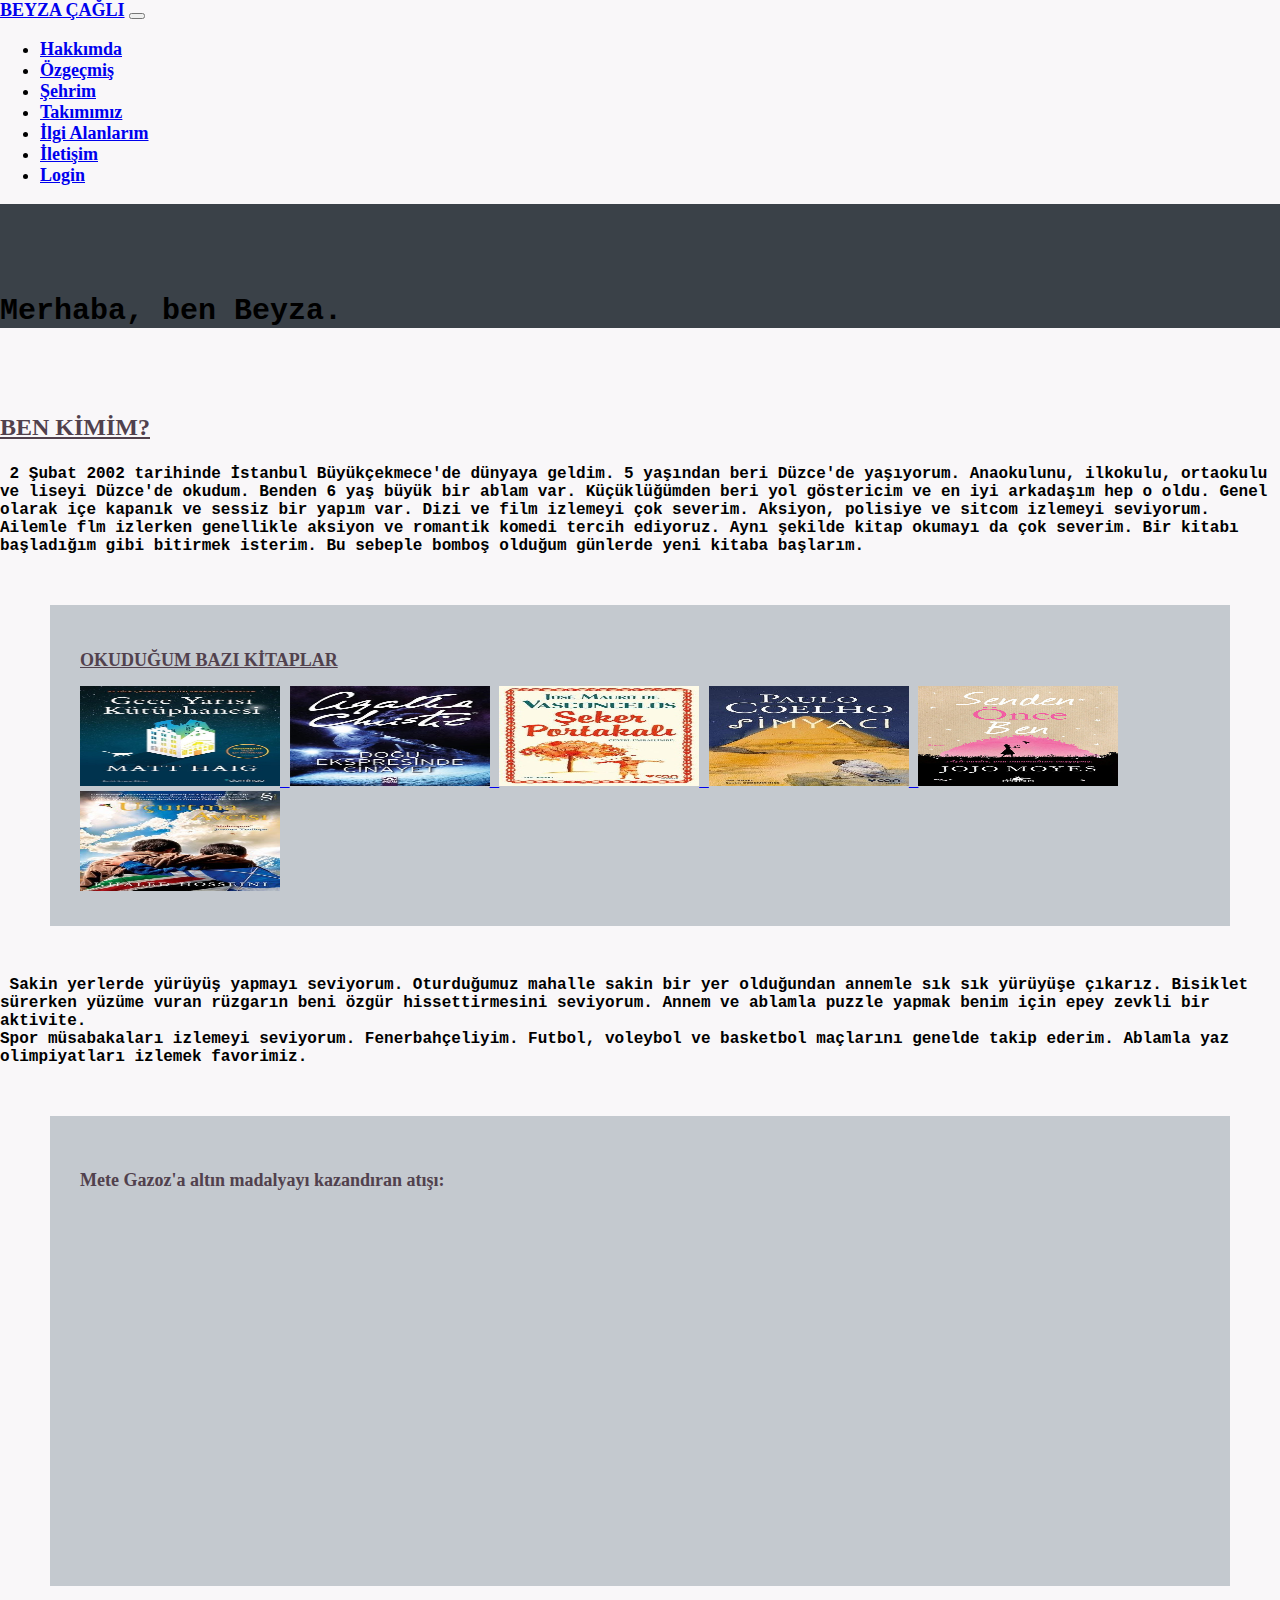
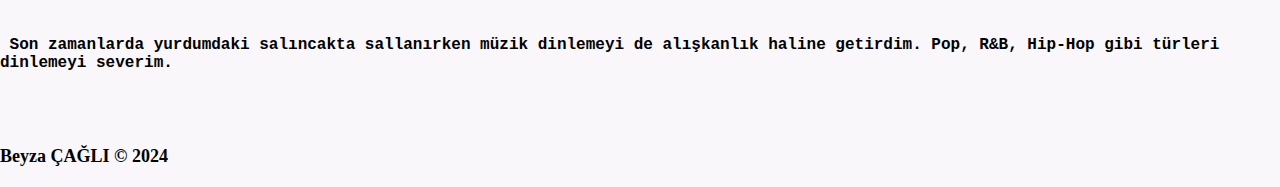
<file: index.html>
<!doctype html>
<html lang="tr">
<head>
  <meta charset="utf-8">
  <meta name="viewport" content="width=device-width, initial-scale=1">
  <link href="https://cdn.jsdelivr.net/npm/bootstrap@5.1.3/dist/css/bootstrap.min.css" rel="stylesheet" integrity="sha384-1BmE4kWBq78iYhFldvKuhfTAU6auU8tT94WrHftjDbrCEXSU1oBoqyl2QvZ6jIW3" crossorigin="anonymous">
  <link href="https://fonts.googleapis.com/css?family=Lato|Open+Sans&display=swap" rel="stylesheet">
  <link rel="stylesheet" href="style.css">
  <link rel="stylesheet" href="https://use.fontawesome.com/releases/v5.6.1/css/all.css" integrity="sha384-gfdkjb5BdAXd+lj+gudLWI+BXq4IuLW5IT+brZEZsLFm++aCMlF1V92rMkPaX4PP" crossorigin="anonymous">
  <title>Anasayfa</title>
</head>
<body class="bg1">  
  <nav class="navbar navbar-expand-lg fixed-top border-bottom bg-dark navbar-dark">
    <div class="container-fluid">
      <a class="navbar-brand" href="./index.html"><b>BEYZA ÇAĞLI</b></a>
      <button class="navbar-toggler" type="button" data-bs-toggle="collapse" data-bs-target="#collapsibleNavbar">
        <span class="navbar-toggler-icon"></span>
      </button>
      <div class="collapse navbar-collapse justify-content-end" id="collapsibleNavbar">
        <ul class="navbar-nav">
          <li class="nav-item navbarClik navbarHover ">
            <a href="./index.html" class="nav-link">Hakkımda</a>
          </li>
          <li class="nav-item  navbarClik navbarHover">
            <a href="./Özgeçmiş.html" class="nav-link text-muted">Özgeçmiş</a>
          </li>
          <li class="nav-item navbarClik navbarHover">
            <a href="./Şehrim.html" class="nav-link text-muted">Şehrim</a>
          </li>
          <li class="nav-item navbarClik navbarHover">
            <a href="./Takımımız.html" class="nav-link text-muted">Takımımız</a>
          </li>
          <li class="nav-item navbarClik navbarHover">
            <a href="./İlgi_Alanlarım.html" class="nav-link text-muted ">İlgi Alanlarım</a>
          </li>          
          <li class="nav-item navbarClik navbarHover">
            <a href="./İletişim.html" class="nav-link text-muted">İletişim</a>
          </li>
          <li class="nav-item navbarClik navbarHover">
            <a href="./Login.html" class="nav-link text-muted">Login</a>
          </li>
        </ul>
      </div>
    </div>
  </nav>
  <header>
		<div class="bg4 text-white ">
			<div class="container">
					<h1><b>Merhaba, ben Beyza.</b></h1>
			</div>
		</div>
	</header>
  <br>
  <div class="container-fluid mx-auto px-4"> 
    <div class="row">
      <div class="col-sm-12">
        <br><h3>BEN KİMİM?</h3>
        <p><dt>&#160;2 Şubat 2002 tarihinde İstanbul Büyükçekmece'de dünyaya geldim. 5 yaşından beri Düzce'de yaşıyorum. Anaokulunu, ilkokulu, ortaokulu ve liseyi Düzce'de
           okudum. Benden 6 yaş büyük bir ablam var. Küçüklüğümden beri yol göstericim ve en iyi arkadaşım hep o oldu. Genel olarak içe kapanık ve sessiz bir yapım var. 
           Dizi ve film izlemeyi çok severim. Aksiyon, polisiye ve sitcom izlemeyi seviyorum. Ailemle flm izlerken genellikle aksiyon ve romantik komedi tercih ediyoruz. Aynı şekilde
           kitap okumayı da çok severim. Bir kitabı başladığım gibi bitirmek isterim. Bu sebeple bomboş olduğum günlerde yeni kitaba başlarım. 
           <div class="row bg3 t">
            <h2 class="mb-0">
              OKUDUĞUM BAZI KİTAPLAR<br>
            </h2>
            <div class="card-body">
                <a href="https://www.dr.com.tr/kitap/gece-yarisi-kutuphanesi/edebiyat/roman/dunya-roman/urunno=0001922926001">
                  <img src="foto/gece.jpg" width="200px" height="100px" title="Gece Yarısı Kütüphanesi" class="img-fluid">
                </a>
                <a href="https://www.dr.com.tr/kitap/dogu-ekspresinde-cinayet/edebiyat/roman/polisiye/urunno=0000000059213">
                  <img src="foto/doğu.jpg" width="200px" height="100px" title="Doğu Ekspresinde Cinayet" class="img-fluid">
                </a>
                <a href="https://www.dr.com.tr/kitap/seker-portakali/edebiyat/roman/dunya-roman/urunno=0000000064031">
                  <img src="foto/şeker.jpg" width="200px" height="100px" title="Şeker Portakalı" class="img-fluid">
                </a>
                <a href="https://www.dr.com.tr/kitap/simyaci/edebiyat/roman/dunya-roman/urunno=0000000064552">
                  <img src="foto/simyacı.jpg" width="200px" height="100px" title="Simyacı" class="img-fluid">
                </a>
                <a href="https://www.dr.com.tr/kitap/senden-once-ben/edebiyat/roman/romantik/urunno=0000000440466">
                  <img src="foto/mby.jpg" width="200px" height="100px" title="Senden Önce Ben" class="img-fluid">
                </a>
                <a href="https://www.dr.com.tr/kitap/ucurtma-avcisi/edebiyat/roman/dunya-roman/urunno=0000000153127">
                  <img src="foto/uçurtma.jpg" width="200px" height="100px" title="Uçurtma Avcısı" class="img-fluid">
                </a>
            </div>
          </div>
            <dt>&#160;Sakin yerlerde yürüyüş yapmayı seviyorum. Oturduğumuz mahalle sakin bir yer olduğundan annemle sık sık yürüyüşe çıkarız. Bisiklet sürerken yüzüme vuran rüzgarın
              beni özgür hissettirmesini seviyorum. Annem ve ablamla puzzle yapmak benim için epey zevkli bir aktivite.</dt>
            <dt>Spor müsabakaları izlemeyi seviyorum. Fenerbahçeliyim. Futbol, voleybol ve basketbol maçlarını genelde takip ederim. Ablamla yaz olimpiyatları izlemek favorimiz.</dt>
            <div class="bg3">
              <h4 class="mb-0" style="color:rgb(81, 65, 77);">
                Mete Gazoz'a altın madalyayı kazandıran atışı:<br><br>
              </h4>
              <div style="text-align: center;">
              <iframe style="position: relative;" width="50%" height="315px" src="https://www.youtube.com/embed/LQ5GxZIiTCQ?si=DyLqhuymI-WJrysx" title="YouTube video player" frameborder="0" allow="accelerometer; autoplay; clipboard-write; encrypted-media; gyroscope; picture-in-picture; web-share" referrerpolicy="strict-origin-when-cross-origin" allowfullscreen></iframe>
              </div>
            </div>
            <dt>&#160;Son zamanlarda yurdumdaki salıncakta sallanırken müzik dinlemeyi de alışkanlık haline getirdim. Pop, R&B, Hip-Hop gibi türleri dinlemeyi severim.<br><br><br></dt>
          </dl>    
        </p>
      </div>
    </div>
  </div>
  <footer class="bg-dark f text-white text-center">
    Beyza ÇAĞLI © 2024 
  </footer>
  <script src="https://cdn.jsdelivr.net/npm/bootstrap@5.1.3/dist/js/bootstrap.bundle.min.js" integrity="sha384-ka7Sk0Gln4gmtz2MlQnikT1wXgYsOg+OMhuP+IlRH9sENBO0LRn5q+8nbTov4+1p" crossorigin="anonymous"></script>
</body>
</html>
</file>
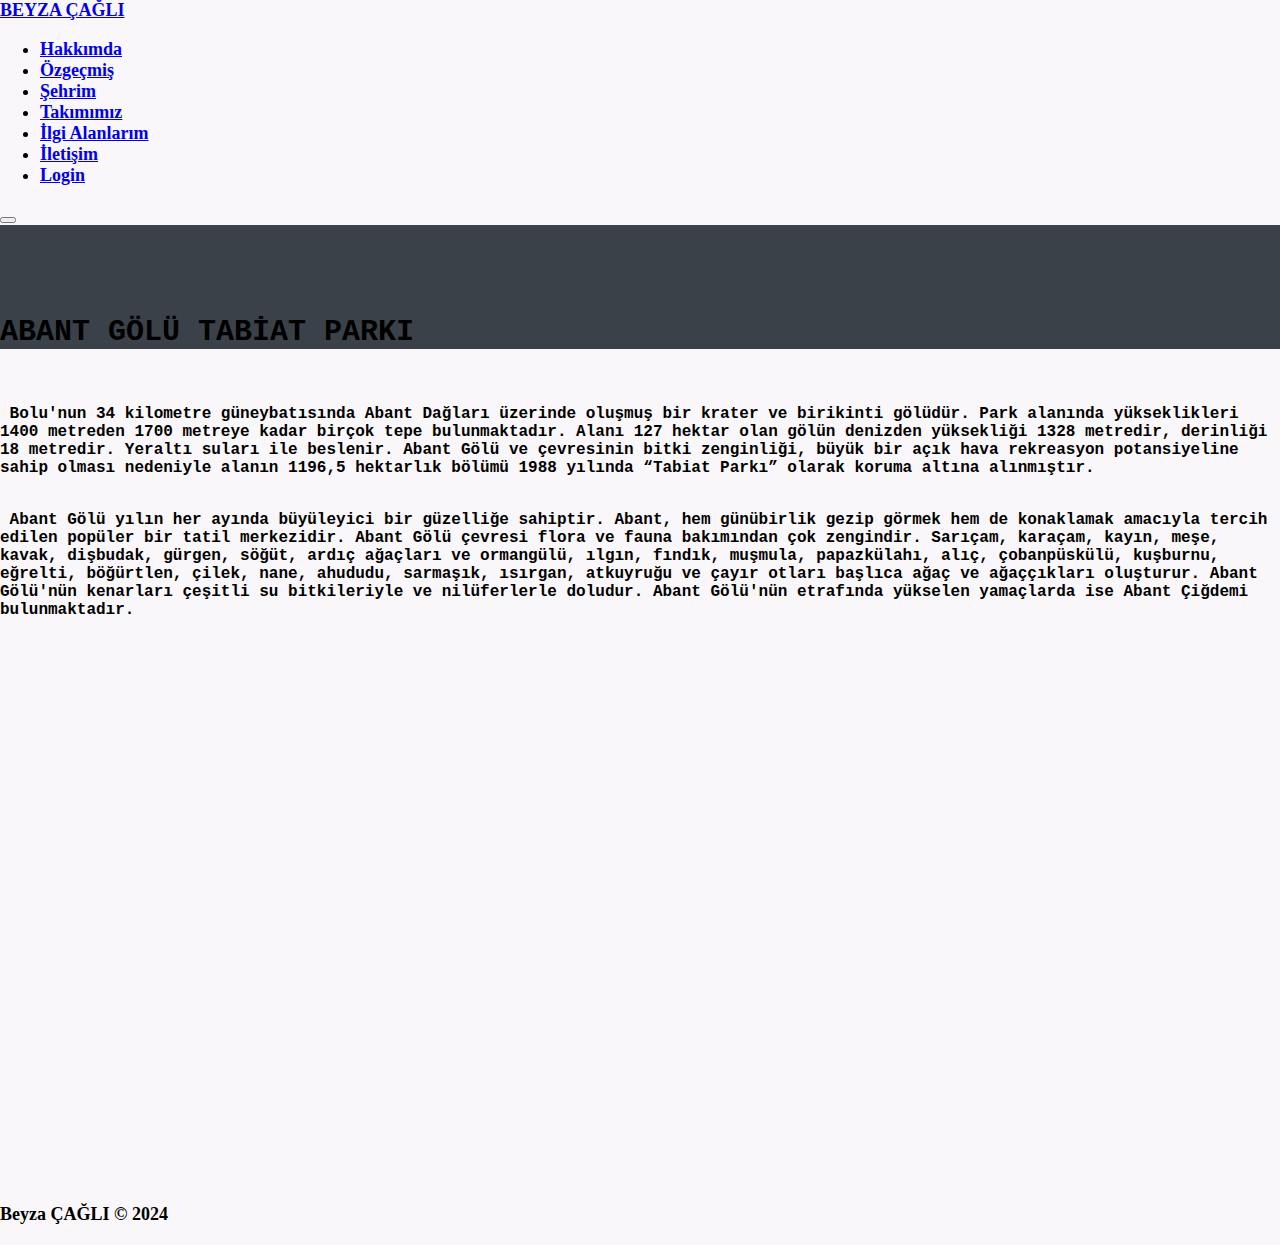
<file: Abant.html>
<!doctype html>
<html lang="tr">
  <head>
    <meta charset="utf-8">
    <meta name="viewport" content="width=device-width, initial-scale=1">
    <link href="https://cdn.jsdelivr.net/npm/bootstrap@5.1.3/dist/css/bootstrap.min.css" rel="stylesheet" integrity="sha384-1BmE4kWBq78iYhFldvKuhfTAU6auU8tT94WrHftjDbrCEXSU1oBoqyl2QvZ6jIW3" crossorigin="anonymous">
	  <link href="https://fonts.googleapis.com/css?family=Lato|Open+Sans&display=swap" rel="stylesheet">
	  <link rel="stylesheet" href="style.css">
	  <link rel="stylesheet" href="https://use.fontawesome.com/releases/v5.6.1/css/all.css" integrity="sha384-gfdkjb5BdAXd+lj+gudLWI+BXq4IuLW5IT+brZEZsLFm++aCMlF1V92rMkPaX4PP" crossorigin="anonymous">
    <title>Abant</title>
  </head>
  
  <body class="bg1">  
    <nav class="navbar navbar-expand-lg fixed-top border-bottom bg-dark navbar-dark">
        <div class="container-fluid">
            <a class="navbar-brand" href="./index.php"><b>BEYZA ÇAĞLI</b></a>
            <div class="collapse navbar-collapse justify-content-end" id="collapsibleNavbar">
                <ul class="navbar-nav">
                    <li class="nav-item navbarClik navbarHover ">
                        <a href="./index.php" class="nav-link text-muted">Hakkımda</a>
                    </li>
                    <li class="nav-item  navbarClik navbarHover">
                        <a href="./Özgeçmiş.html" class="nav-link text-muted">Özgeçmiş</a>
                    </li>
					          <li class="nav-item navbarClik navbarHover">
                        <a href="./Şehrim.html" class="nav-link">Şehrim</a>
                    </li>
                    <li class="nav-item navbarClik navbarHover">
                      <a href="./Takımımız.html" class="nav-link text-muted">Takımımız</a>
                    </li>
                    <li class="nav-item navbarClik navbarHover">
                        <a href="./İlgi_Alanlarım.html" class="nav-link text-muted ">İlgi Alanlarım</a>
                    </li>
                    <li class="nav-item navbarClik navbarHover">
                        <a href="./İletişim.html" class="nav-link text-muted">İletişim</a>
                    </li>
                    <li class="nav-item navbarClik navbarHover">
                        <a href="./Login.php" class="nav-link text-muted">Login</a>
                    </li>
                </ul>
            </div>
            <button class="navbar-toggler" type="button" data-bs-toggle="collapse" data-bs-target="#collapsibleNavbar">
              <span class="navbar-toggler-icon"></span>
          </button>
        </div>
    </nav>

    <header>
      <div class="bg4 text-white ">
        <div class="container">
            <h1><b>ABANT GÖLÜ TABİAT PARKI</b></h1>
        </div>
      </div>
    </header>

    <main>
      <div class="container card-text">
        <div class="row">
          <p><br><br>&#160;Bolu'nun 34 kilometre güneybatısında Abant Dağları üzerinde oluşmuş bir krater ve birikinti gölüdür. Park alanında yükseklikleri 1400 metreden 1700 metreye kadar birçok tepe bulunmaktadır. Alanı 127 hektar olan gölün denizden yüksekliği 1328 metredir, derinliği 18 metredir. Yeraltı suları ile beslenir.  Abant Gölü ve çevresinin bitki zenginliği, büyük bir açık hava rekreasyon potansiyeline sahip olması nedeniyle alanın 1196,5 hektarlık bölümü 1988 yılında “Tabiat Parkı” olarak koruma altına alınmıştır. </p>
          <p><br>&#160;Abant Gölü yılın her ayında büyüleyici bir güzelliğe sahiptir. Abant, hem günübirlik gezip görmek hem de konaklamak amacıyla tercih edilen popüler bir tatil merkezidir. Abant Gölü çevresi flora ve fauna bakımından çok zengindir. Sarıçam, karaçam, kayın, meşe, kavak, dişbudak, gürgen, söğüt, ardıç ağaçları ve ormangülü, ılgın, fındık, muşmula, papazkülahı, alıç, çobanpüskülü, kuşburnu, eğrelti, böğürtlen, çilek, nane, ahududu, sarmaşık, ısırgan, atkuyruğu ve çayır otları başlıca ağaç ve ağaççıkları oluşturur. Abant Gölü'nün kenarları çeşitli su bitkileriyle ve nilüferlerle doludur. Abant Gölü'nün etrafında yükselen yamaçlarda ise Abant Çiğdemi bulunmaktadır.</p>
        </div>
      </div>        
      <div class="text-center" style="margin: 30px;"><iframe src="https://www.google.com/maps/embed?pb=!1m18!1m12!1m3!1d43182.97982751577!2d31.294254719371143!3d40.597814643639616!2m3!1f0!2f0!3f0!3m2!1i1024!2i768!4f13.1!3m3!1m2!1s0x409d676cd40026af%3A0x2ceaf84731b2b29a!2sAbant%20Tabiat%20Park%C4%B1!5e0!3m2!1str!2str!4v1652392262465!5m2!1str!2str" width="500px" height="500px" style="border:0;" allowfullscreen="" loading="lazy" referrerpolicy="no-referrer-when-downgrade"></iframe></div>
    </main>

    <footer class="bg-dark f text-white text-center">
      Beyza ÇAĞLI © 2024 
    </footer>

    <script src="https://cdn.jsdelivr.net/npm/bootstrap@5.1.3/dist/js/bootstrap.bundle.min.js" integrity="sha384-ka7Sk0Gln4gmtz2MlQnikT1wXgYsOg+OMhuP+IlRH9sENBO0LRn5q+8nbTov4+1p" crossorigin="anonymous"></script>

  </body>
</html>
</file>
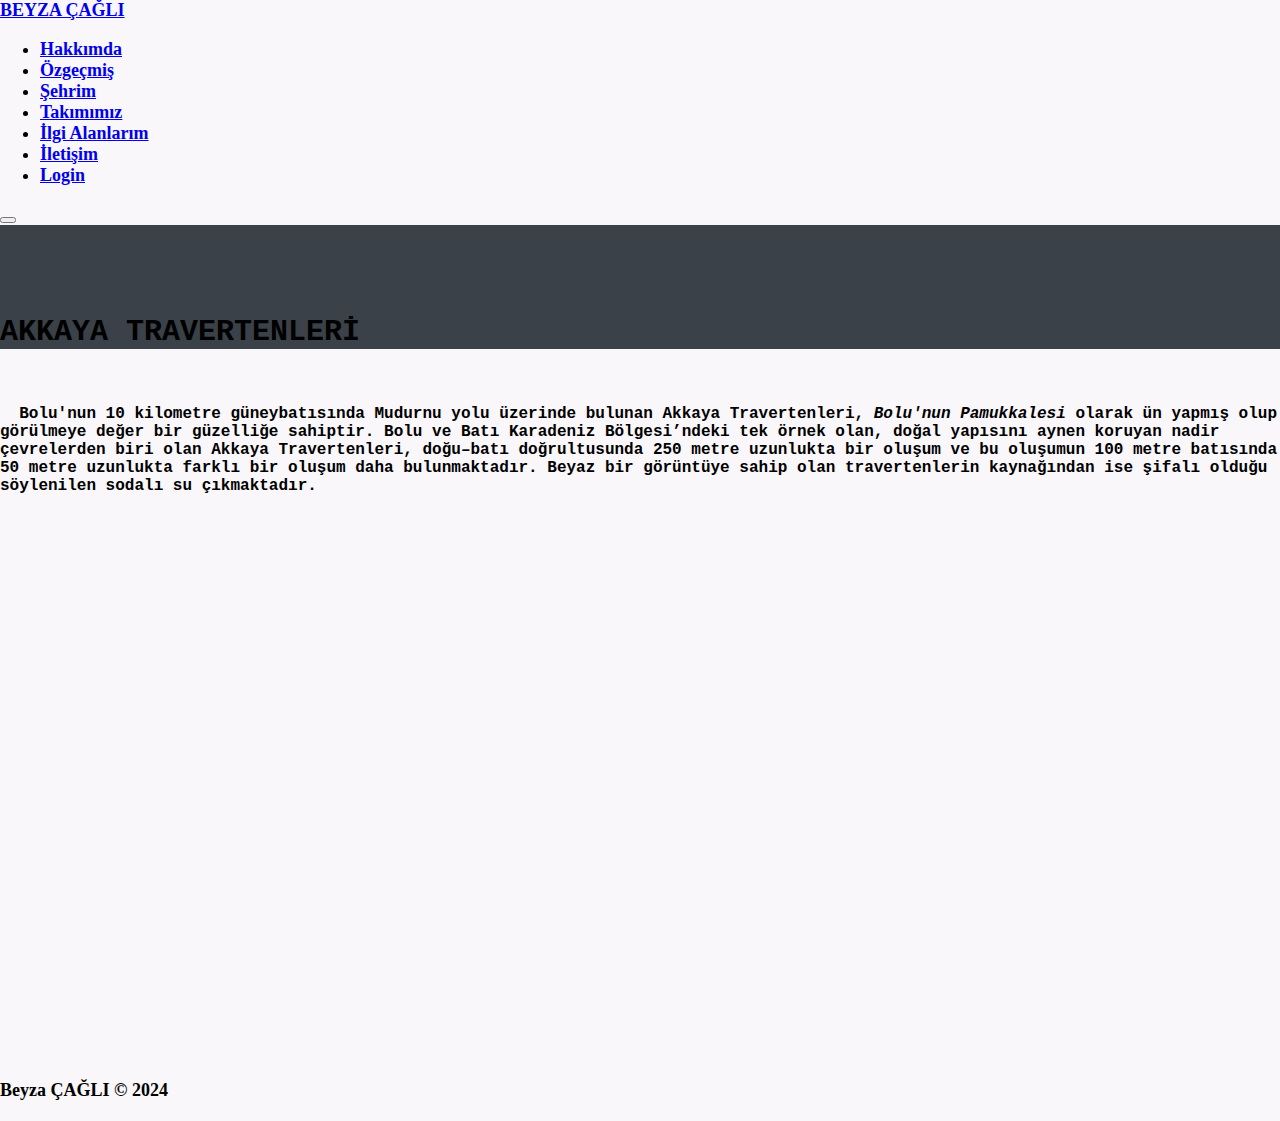
<file: Akkayalar.html>
<!doctype html>
<html lang="tr">
  <head>
    <meta charset="utf-8">
    <meta name="viewport" content="width=device-width, initial-scale=1">
    <link href="https://cdn.jsdelivr.net/npm/bootstrap@5.1.3/dist/css/bootstrap.min.css" rel="stylesheet" integrity="sha384-1BmE4kWBq78iYhFldvKuhfTAU6auU8tT94WrHftjDbrCEXSU1oBoqyl2QvZ6jIW3" crossorigin="anonymous">
	  <link href="https://fonts.googleapis.com/css?family=Lato|Open+Sans&display=swap" rel="stylesheet">
	  <link rel="stylesheet" href="style.css">
	  <link rel="stylesheet" href="https://use.fontawesome.com/releases/v5.6.1/css/all.css" integrity="sha384-gfdkjb5BdAXd+lj+gudLWI+BXq4IuLW5IT+brZEZsLFm++aCMlF1V92rMkPaX4PP" crossorigin="anonymous">
    <title>Akkaya Travertenleri</title>
  </head>
  
  <body class="bg1">  
    <nav class="navbar navbar-expand-lg fixed-top border-bottom bg-dark navbar-dark">
        <div class="container-fluid">
            <a class="navbar-brand" href="./index.php"><b>BEYZA ÇAĞLI</b></a>
            <div class="collapse navbar-collapse justify-content-end" id="collapsibleNavbar">
                <ul class="navbar-nav">
                    <li class="nav-item navbarClik navbarHover ">
                        <a href="./index.php" class="nav-link text-muted">Hakkımda</a>
                    </li>
                    <li class="nav-item  navbarClik navbarHover">
                        <a href="./Özgeçmiş.html" class="nav-link text-muted">Özgeçmiş</a>
                    </li>
					          <li class="nav-item navbarClik navbarHover">
                        <a href="./Şehrim.html" class="nav-link">Şehrim</a>
                    </li>
                    <li class="nav-item navbarClik navbarHover">
                      <a href="./Takımımız.html" class="nav-link text-muted">Takımımız</a>
                    </li>
                    <li class="nav-item navbarClik navbarHover">
                        <a href="./İlgi_Alanlarım.html" class="nav-link text-muted ">İlgi Alanlarım</a>
                    </li>
                    <li class="nav-item navbarClik navbarHover">
                        <a href="./İletişim.html" class="nav-link text-muted">İletişim</a>
                    </li>
                    <li class="nav-item navbarClik navbarHover">
                        <a href="./Login.php" class="nav-link text-muted">Login</a>
                    </li>
                </ul>
            </div>
            <button class="navbar-toggler" type="button" data-bs-toggle="collapse" data-bs-target="#collapsibleNavbar">
              <span class="navbar-toggler-icon"></span>
          </button>
        </div>
    </nav>

    <header>
      <div class="bg4 text-white ">
        <div class="container">
            <h1><b>AKKAYA TRAVERTENLERİ</b></h1>
        </div>
      </div>
    </header>

    <main>
      <div class="container card-text">			
        <div class="row">
          <p>
            <br><br>&#160;
            Bolu'nun 10 kilometre güneybatısında Mudurnu yolu üzerinde bulunan Akkaya Travertenleri, <i>Bolu'nun Pamukkalesi</i> olarak ün yapmış olup görülmeye değer bir güzelliğe sahiptir. Bolu ve Batı Karadeniz Bölgesi’ndeki tek örnek olan, doğal yapısını aynen koruyan nadir çevrelerden biri olan Akkaya Travertenleri, doğu–batı doğrultusunda 250 metre uzunlukta bir oluşum ve bu oluşumun 100 metre batısında 50 metre uzunlukta farklı bir oluşum daha bulunmaktadır. Beyaz bir görüntüye sahip olan travertenlerin kaynağından ise şifalı olduğu söylenilen sodalı su çıkmaktadır.       
          </p>
        </div>
      </div>
      <div class="text-center" style="margin: 30px;"><iframe src="https://www.google.com/maps/embed?pb=!1m14!1m8!1m3!1d12103.87487281058!2d31.5197662!3d40.6746582!3m2!1i1024!2i768!4f13.1!3m3!1m2!1s0x0%3A0xfce3cb30ace4414a!2sAkkaya%20Travertenleri!5e0!3m2!1str!2str!4v1652392759291!5m2!1str!2str" width="500" height="500" style="border:0;" allowfullscreen="" loading="lazy" referrerpolicy="no-referrer-when-downgrade"></iframe></div>
    </main>

	  <footer class="bg-dark f text-white text-center">
		  Beyza ÇAĞLI © 2024 
	  </footer>

    <script src="https://cdn.jsdelivr.net/npm/bootstrap@5.1.3/dist/js/bootstrap.bundle.min.js" integrity="sha384-ka7Sk0Gln4gmtz2MlQnikT1wXgYsOg+OMhuP+IlRH9sENBO0LRn5q+8nbTov4+1p" crossorigin="anonymous"></script>
    
  </body>
</html>
</file>
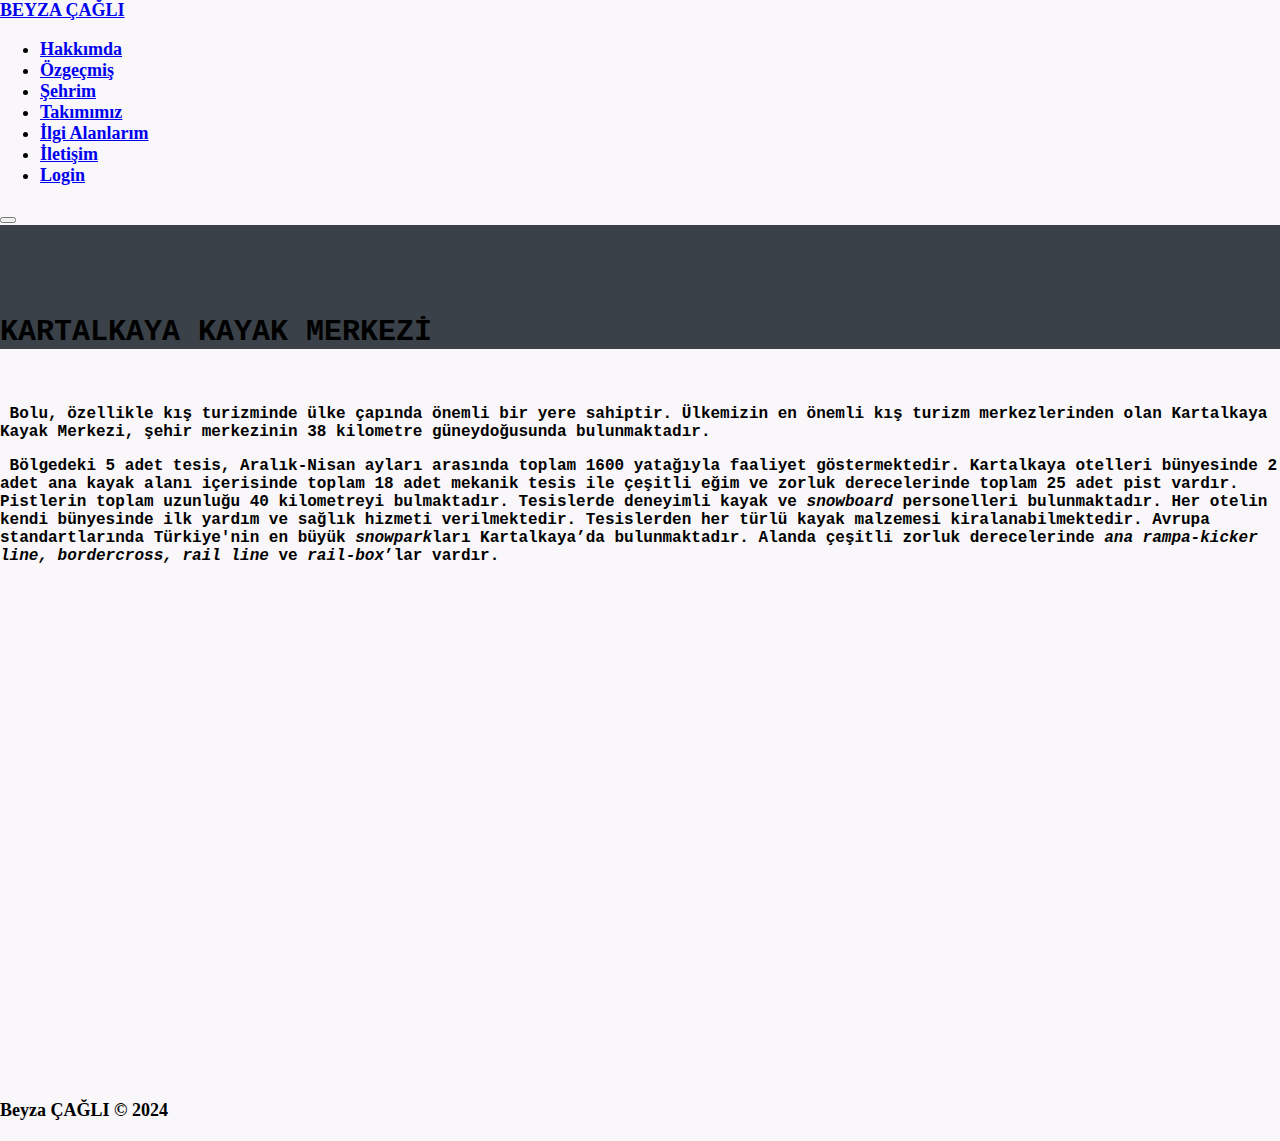
<file: Kartalkaya.html>
<!doctype html>
<html lang="tr">
  <head>
    <meta charset="utf-8">
    <meta name="viewport" content="width=device-width, initial-scale=1">
    <link href="https://cdn.jsdelivr.net/npm/bootstrap@5.1.3/dist/css/bootstrap.min.css" rel="stylesheet" integrity="sha384-1BmE4kWBq78iYhFldvKuhfTAU6auU8tT94WrHftjDbrCEXSU1oBoqyl2QvZ6jIW3" crossorigin="anonymous">
	<link href="https://fonts.googleapis.com/css?family=Lato|Open+Sans&display=swap" rel="stylesheet">
	<link rel="stylesheet" href="style.css">
	<link rel="stylesheet" href="https://use.fontawesome.com/releases/v5.6.1/css/all.css" integrity="sha384-gfdkjb5BdAXd+lj+gudLWI+BXq4IuLW5IT+brZEZsLFm++aCMlF1V92rMkPaX4PP" crossorigin="anonymous">
    <title>Kartalkaya</title>
  </head>
  
  <body class="bg1">  
    <nav class="navbar navbar-expand-lg fixed-top border-bottom bg-dark navbar-dark">
        <div class="container-fluid">
            <a class="navbar-brand" href="./index.php"><b>BEYZA ÇAĞLI</b></a>
            <div class="collapse navbar-collapse justify-content-end" id="collapsibleNavbar">
                <ul class="navbar-nav">
                    <li class="nav-item navbarClik navbarHover ">
                        <a href="./index.php" class="nav-link text-muted">Hakkımda</a>
                    </li>
                    <li class="nav-item  navbarClik navbarHover">
                        <a href="./Özgeçmiş.html" class="nav-link text-muted">Özgeçmiş</a>
                    </li>
					          <li class="nav-item navbarClik navbarHover">
                        <a href="./Şehrim.html" class="nav-link">Şehrim</a>
                    </li>
                    <li class="nav-item navbarClik navbarHover">
                      <a href="./Takımımız.html" class="nav-link text-muted">Takımımız</a>
                    </li>
                    <li class="nav-item navbarClik navbarHover">
                        <a href="./İlgi_Alanlarım.html" class="nav-link text-muted ">İlgi Alanlarım</a>
                    </li>
                    <li class="nav-item navbarClik navbarHover">
                        <a href="./İletişim.html" class="nav-link text-muted">İletişim</a>
                    </li>
                    <li class="nav-item navbarClik navbarHover">
                        <a href="./Login.php" class="nav-link text-muted">Login</a>
                    </li>
                </ul>
            </div>
            <button class="navbar-toggler" type="button" data-bs-toggle="collapse" data-bs-target="#collapsibleNavbar">
              <span class="navbar-toggler-icon"></span>
          </button>
        </div>
    </nav>

    <header>
        <div class="bg4 text-white ">
            <div class="container">
                <h1><b>KARTALKAYA KAYAK MERKEZİ</b></h1>
            </div>
        </div>
    </header>

    <main>
        <div class="container card-text">			
			<div class="row">
                <p>
                    <br><br>&#160;Bolu, özellikle kış turizminde ülke çapında önemli bir yere sahiptir. Ülkemizin en önemli kış turizm merkezlerinden olan Kartalkaya Kayak Merkezi, şehir merkezinin 38 kilometre güneydoğusunda bulunmaktadır.
                </p>
                <p>
                    &#160;Bölgedeki 5 adet tesis, Aralık-Nisan ayları arasında toplam 1600 yatağıyla faaliyet göstermektedir. 
					Kartalkaya otelleri bünyesinde 2 adet ana kayak alanı içerisinde toplam 18 adet mekanik tesis ile çeşitli eğim ve zorluk derecelerinde 
					toplam 25 adet pist vardır. Pistlerin toplam uzunluğu 40 kilometreyi bulmaktadır. Tesislerde deneyimli 
					kayak ve <i>snowboard</i> personelleri bulunmaktadır. Her otelin kendi bünyesinde ilk yardım ve sağlık hizmeti verilmektedir. 
					Tesislerden her türlü kayak malzemesi kiralanabilmektedir. Avrupa standartlarında Türkiye'nin en büyük <i>snowpark</i>ları Kartalkaya’da 
					bulunmaktadır. Alanda çeşitli zorluk derecelerinde <i>ana rampa-kicker line, bordercross, rail line</i> ve <i>rail-box</i>’lar vardır.
				</p>
			</div>
		</div>
		<div class="text-center" style="margin: 30px;"><iframe src="https://www.google.com/maps/embed?pb=!1m18!1m12!1m3!1d9068.743522944564!2d31.77274813338064!3d40.66669760669343!2m3!1f0!2f0!3f0!3m2!1i1024!2i768!4f13.1!3m3!1m2!1s0x409d36243ec97a1f%3A0x7047b65c109a42f8!2sKartalkaya%20Yolu%2C%20Bolu%20Merkez%2FBolu!5e0!3m2!1str!2str!4v1713625025129!5m2!1str!2str" width="600" height="450" style="border:0;" allowfullscreen="" loading="lazy" referrerpolicy="no-referrer-when-downgrade"></iframe></div>
	</main>

	<footer class="bg-dark f text-white text-center">
		Beyza ÇAĞLI © 2024 
	</footer>

    <script src="https://cdn.jsdelivr.net/npm/bootstrap@5.1.3/dist/js/bootstrap.bundle.min.js" integrity="sha384-ka7Sk0Gln4gmtz2MlQnikT1wXgYsOg+OMhuP+IlRH9sENBO0LRn5q+8nbTov4+1p" crossorigin="anonymous"></script>

  </body>
</html>
</file>
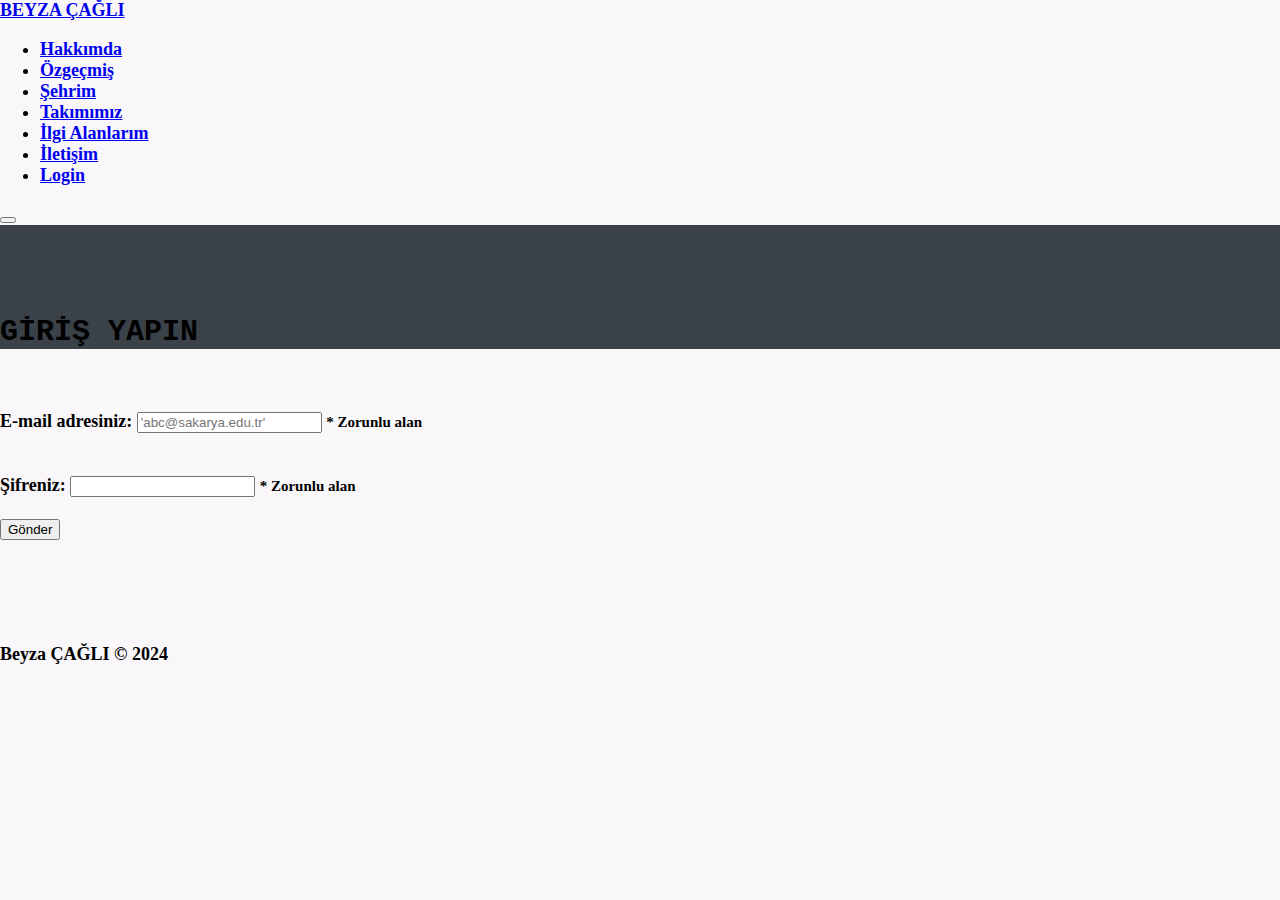
<file: Login.html>
<!doctype html>
<html lang="tr">
  <head>
    <meta charset="utf-8">
    <meta name="viewport" content="width=device-width, initial-scale=1">
    <link href="https://cdn.jsdelivr.net/npm/bootstrap@5.1.3/dist/css/bootstrap.min.css" rel="stylesheet" integrity="sha384-1BmE4kWBq78iYhFldvKuhfTAU6auU8tT94WrHftjDbrCEXSU1oBoqyl2QvZ6jIW3" crossorigin="anonymous">
	<link href="https://fonts.googleapis.com/css?family=Lato|Open+Sans&display=swap" rel="stylesheet">
	<link rel="stylesheet" href="style.css">
	<link rel="stylesheet" href="https://use.fontawesome.com/releases/v5.6.1/css/all.css" integrity="sha384-gfdkjb5BdAXd+lj+gudLWI+BXq4IuLW5IT+brZEZsLFm++aCMlF1V92rMkPaX4PP" crossorigin="anonymous">
    <title>Giriş Yap</title>
  </head>
  
   
  <body class="bg1">  
    <nav class="navbar navbar-expand-lg fixed-top border-bottom bg-dark navbar-dark">
        <div class="container-fluid">

            <a class="navbar-brand" href="./index.html"><b>BEYZA ÇAĞLI</b></a>
            <div class="collapse navbar-collapse justify-content-end" id="collapsibleNavbar">
                <ul class="navbar-nav">
                    <li class="nav-item navbarClik navbarHover ">
                        <a href="./index.html" class="nav-link text-muted">Hakkımda</a>
                    </li>
                    <li class="nav-item  navbarClik navbarHover">
                        <a href="./Özgeçmiş.html" class="nav-link text-muted">Özgeçmiş</a>
                    </li>
					<li class="nav-item navbarClik navbarHover">
                        <a href="./Şehrim.html" class="nav-link text-muted">Şehrim</a>
                    </li>
                    <li class="nav-item navbarClik navbarHover">
                      <a href="./Takımımız.html" class="nav-link text-muted">Takımımız</a>
                    </li>
                    <li class="nav-item navbarClik navbarHover">
                        <a href="./İlgi_Alanlarım.html" class="nav-link text-muted ">İlgi Alanlarım</a>
                    </li>
                    <li class="nav-item navbarClik navbarHover">
                        <a href="./İletişim.html" class="nav-link text-muted">İletişim</a>
                    </li>
                    <li class="nav-item navbarClik navbarHover">
                        <a href="./Login.html" class="nav-link">Login</a>
                    </li>
                </ul>
            </div>
            <button class="navbar-toggler" type="button" data-bs-toggle="collapse" data-bs-target="#collapsibleNavbar">
              <span class="navbar-toggler-icon"></span>
          </button>
        </div>
    </nav>

    <header>
		<div class="bg4 text-white ">
			<div class="container">
					<h1><b>GİRİŞ YAPIN</b></h1>
			</div>
		</div>
	</header>

    <main>
        
          <div class="container">
           
          
           <div id="paragraf">	
            <form action="Login.php" method="POST">
              <div class="form-group">
                <label><br><br>E-mail adresiniz:</label>
                <input type="email" class="form-control" name="email" placeholder="'abc@sakarya.edu.tr'" required="zorunlu">
                <small class="form-text text-muted">* Zorunlu alan </small>
              </div>
			  <br><br>
              <div class="form-group">
                <label>Şifreniz:</label>
                <input type="password" class="form-control" name="sifre"  required="zorunlu">
                <small class="form-text text-muted">* Zorunlu alan </small>
              </div>
			  <br>
               <button type="submit" class="btn btn-secondary" name="gonder">Gönder</button>
			   <br><br><br><br><br>
             </form>
          </div>
        
          </div>
      </main>

  </body>
  <footer class="bg-dark f text-white text-center">
    Beyza ÇAĞLI © 2024 
  </footer>


    <script src="https://cdn.jsdelivr.net/npm/bootstrap@5.1.3/dist/js/bootstrap.bundle.min.js" integrity="sha384-ka7Sk0Gln4gmtz2MlQnikT1wXgYsOg+OMhuP+IlRH9sENBO0LRn5q+8nbTov4+1p" crossorigin="anonymous"></script>

  </body>
</html>
</file>
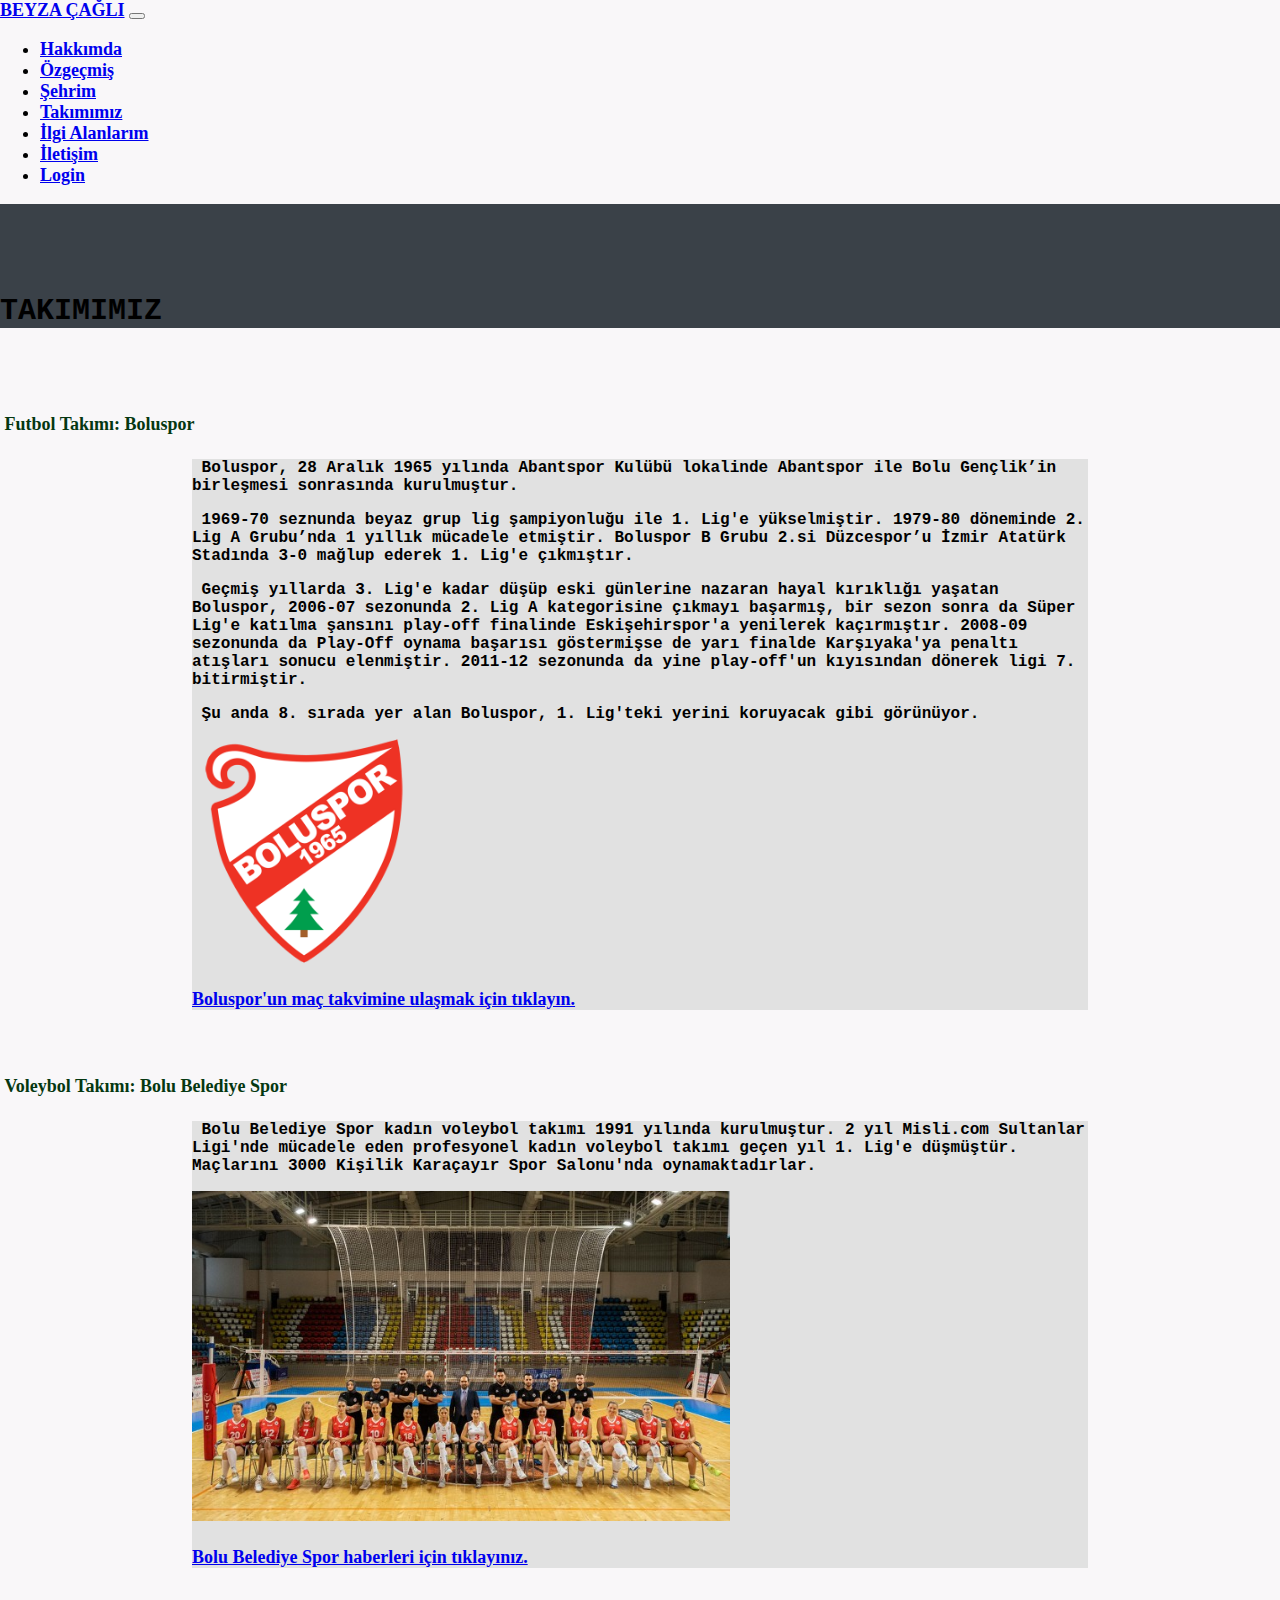
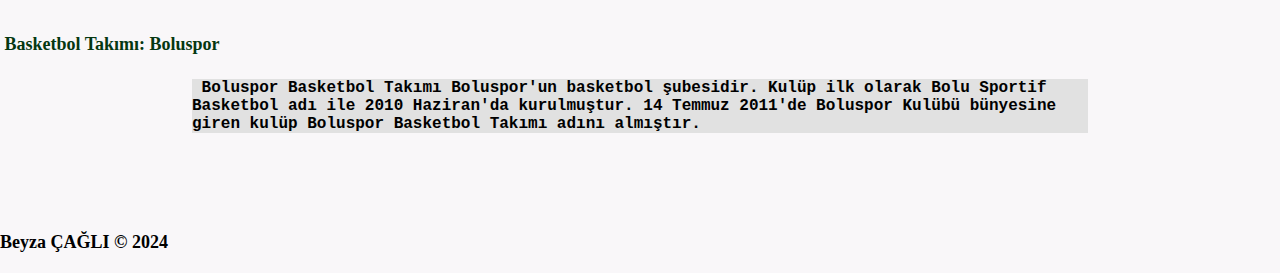
<file: Takımımız.html>
<!doctype html>
<html lang="tr">
<head>
  <meta charset="utf-8">
  <meta name="viewport" content="width=device-width, initial-scale=1">
  <link href="https://cdn.jsdelivr.net/npm/bootstrap@5.1.3/dist/css/bootstrap.min.css" rel="stylesheet" integrity="sha384-1BmE4kWBq78iYhFldvKuhfTAU6auU8tT94WrHftjDbrCEXSU1oBoqyl2QvZ6jIW3" crossorigin="anonymous">
  <link href="https://fonts.googleapis.com/css?family=Lato|Open+Sans&display=swap" rel="stylesheet">
  <link rel="stylesheet" href="style.css">
  <link rel="stylesheet" href="https://use.fontawesome.com/releases/v5.6.1/css/all.css" integrity="sha384-gfdkjb5BdAXd+lj+gudLWI+BXq4IuLW5IT+brZEZsLFm++aCMlF1V92rMkPaX4PP" crossorigin="anonymous">
  <title>Takımımız</title>
</head>
<body class="bg1">  
  <nav class="navbar navbar-expand-lg fixed-top border-bottom bg-dark navbar-dark">
    <div class="container-fluid">
      <a class="navbar-brand" href="./index.php"><b>BEYZA ÇAĞLI</b></a>
      <button class="navbar-toggler" type="button" data-bs-toggle="collapse" data-bs-target="#collapsibleNavbar">
        <span class="navbar-toggler-icon"></span>
      </button>
      <div class="collapse navbar-collapse justify-content-end" id="collapsibleNavbar">
        <ul class="navbar-nav">
          <li class="nav-item navbarClik navbarHover ">
            <a href="./index.php" class="nav-link text-muted">Hakkımda</a>
          </li>
          <li class="nav-item  navbarClik navbarHover">
            <a href="./Özgeçmiş.html" class="nav-link text-muted ">Özgeçmiş</a>
          </li>
          <li class="nav-item navbarClik navbarHover">
            <a href="./Şehrim.html" class="nav-link text-muted">Şehrim</a>
          </li>
          <li class="nav-item navbarClik navbarHover">
            <a href="./Takımımız.html" class="nav-link">Takımımız</a>
          </li>
          <li class="nav-item navbarClik navbarHover">
            <a href="./İlgi_Alanlarım.html" class="nav-link text-muted ">İlgi Alanlarım</a>
          </li>
          <li class="nav-item navbarClik navbarHover">
            <a href="./İletişim.html" class="nav-link text-muted">İletişim</a>
          </li>
          <li class="nav-item navbarClik navbarHover">
            <a href="./Login.php" class="nav-link text-muted">Login</a>
          </li>
        </ul>
      </div>
    </div>
  </nav>

	<header>
		<div class="bg4 text-white ">
			<div class="container">
					<h1><b>TAKIMIMIZ</b></h1>
			</div>
		</div>
	</header>
  
		<br><br>
		<div class="container">
            <h4 class="card-title">&#160;<b>Futbol Takımı: Boluspor</b></h4>
              <div class="card">
                <div class="card-body">
                  <p class="card-text">&#160;Boluspor, 28 Aralık 1965 yılında Abantspor Kulübü lokalinde Abantspor ile Bolu Gençlik’in birleşmesi sonrasında kurulmuştur. </p>
                  <p class="card-text">&#160;1969-70 seznunda beyaz grup lig şampiyonluğu ile 1. Lig'e yükselmiştir. 1979-80 döneminde 2. Lig A Grubu’nda 1 yıllık mücadele etmiştir. Boluspor B Grubu 2.si Düzcespor’u İzmir Atatürk Stadında 3-0 mağlup ederek 1. Lig'e çıkmıştır.</p>
                  <p class="card-text">&#160;Geçmiş yıllarda 3. Lig'e kadar düşüp eski günlerine nazaran hayal kırıklığı yaşatan Boluspor, 2006-07 sezonunda 2. Lig A kategorisine çıkmayı başarmış, bir sezon sonra da Süper Lig'e katılma şansını play-off finalinde Eskişehirspor'a yenilerek kaçırmıştır. 2008-09 sezonunda da Play-Off oynama başarısı göstermişse de yarı finalde Karşıyaka'ya penaltı atışları sonucu elenmiştir. 2011-12 sezonunda da yine play-off'un kıyısından dönerek ligi 7. bitirmiştir.</p>	
                  <p class="card-text">&#160;Şu anda 8. sırada yer alan Boluspor, 1. Lig'teki yerini koruyacak gibi görünüyor.</p>	
                  <div class="text-center"><img src="foto/boluspor.jpg" width="25%"></div>	
                  <br>
                  <a href="https://boluspor.org.tr/a-takimi/mac-takvimi/">
                    Boluspor'un maç takvimine ulaşmak için tıklayın.
                  </a>	  
                </div>
              </div>
      </div>
      <br><br> 
        <div class="container">
          <h4 class="card-title">&#160;<b>Voleybol Takımı: Bolu Belediye Spor</b></h4>
            <div class="card">
              <div class="card-body">
                <p class="card-text">&#160;Bolu Belediye Spor kadın voleybol takımı 1991 yılında kurulmuştur. 2 yıl Misli.com Sultanlar Ligi'nde mücadele eden profesyonel kadın voleybol takımı geçen yıl 1. Lig'e düşmüştür.<br>Maçlarını 3000 Kişilik Karaçayır Spor Salonu'nda oynamaktadırlar.</p>
                  <div class="text-center"><img src="foto/voleybol.jpg" width="60%"></div>
                  <br>
                  <a href="https://www.bolubelediyespor.com/2/voleybol/haberler">
                    Bolu Belediye Spor haberleri için tıklayınız.
                  </a>
              </div>
            </div>
        </div>
        <br><br>
        <div class="container">
          <h4 class="card-title">&#160;<b>Basketbol Takımı: Boluspor</b></h4>
            <div class="card">
              <div class="card-body">
                <p class="card-text">&#160;Boluspor Basketbol Takımı Boluspor'un basketbol şubesidir. Kulüp ilk olarak Bolu Sportif Basketbol adı ile 2010 Haziran'da kurulmuştur. 14 Temmuz 2011'de Boluspor Kulübü bünyesine giren kulüp Boluspor Basketbol Takımı adını almıştır.</p>        
              </div>
            </div>
        </div>
	<br><br><br>

	<footer class="bg-dark f text-white text-center">
		Beyza ÇAĞLI © 2024 
	</footer>

    <script src="https://cdn.jsdelivr.net/npm/bootstrap@5.1.3/dist/js/bootstrap.bundle.min.js" integrity="sha384-ka7Sk0Gln4gmtz2MlQnikT1wXgYsOg+OMhuP+IlRH9sENBO0LRn5q+8nbTov4+1p" crossorigin="anonymous"></script>

  </body>
</html>
</file>
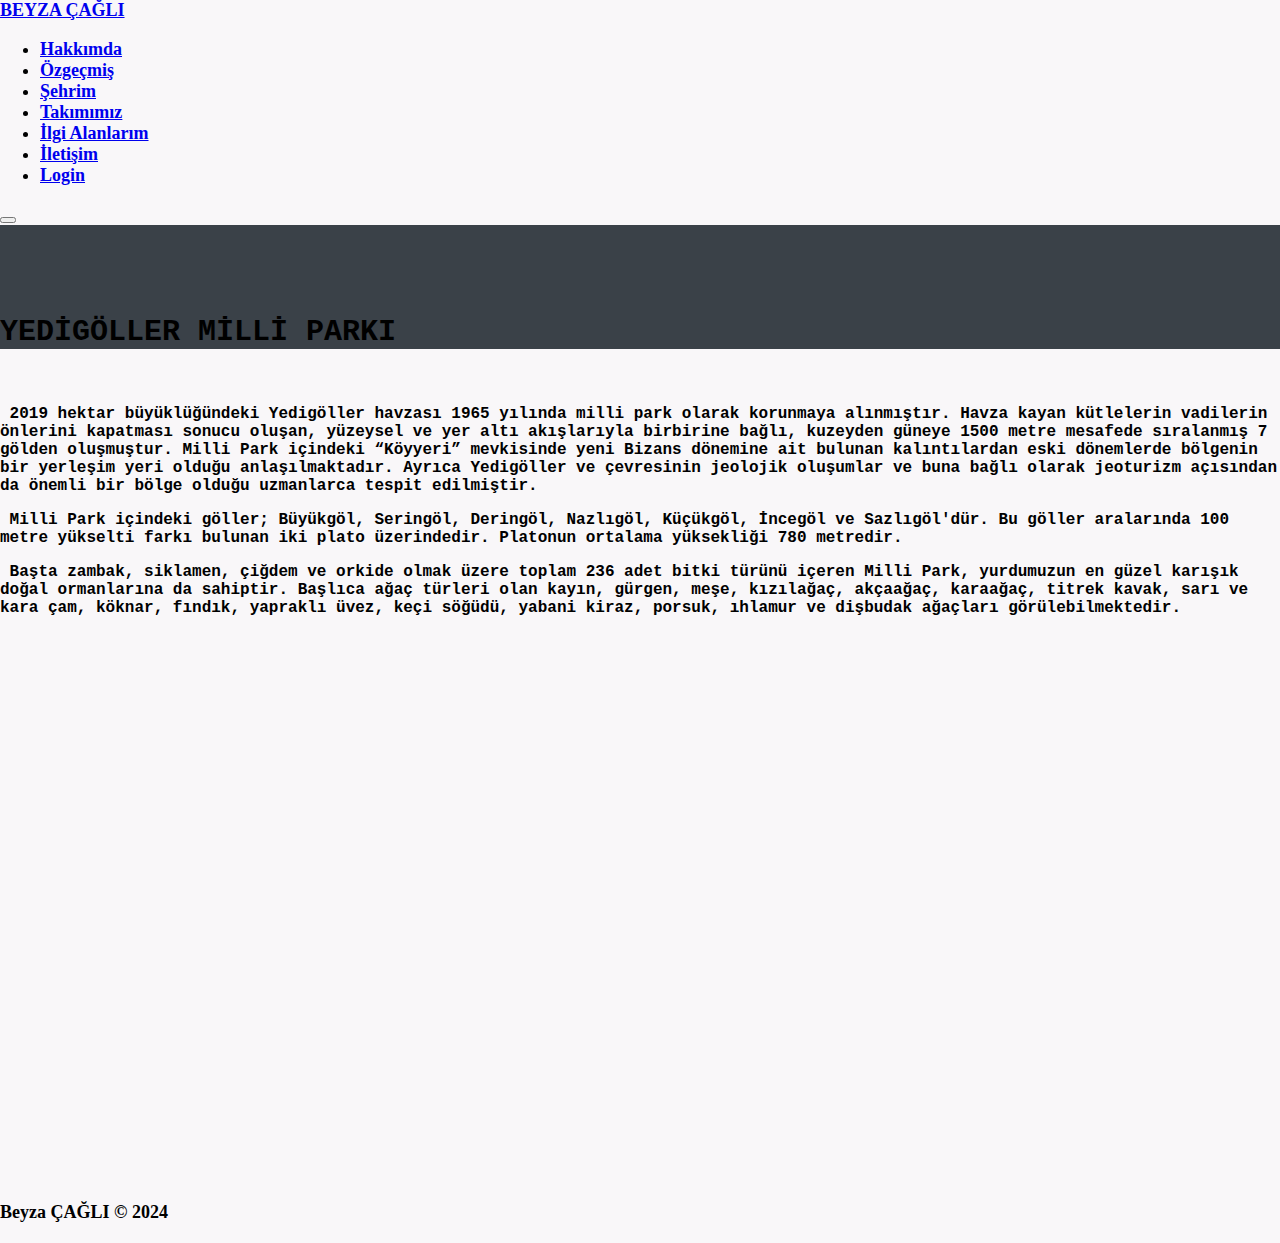
<file: Yedigöller.html>
<!doctype html>
<html lang="tr">
<head>
  <meta charset="utf-8">
  <meta name="viewport" content="width=device-width, initial-scale=1">
  <link href="https://cdn.jsdelivr.net/npm/bootstrap@5.1.3/dist/css/bootstrap.min.css" rel="stylesheet" integrity="sha384-1BmE4kWBq78iYhFldvKuhfTAU6auU8tT94WrHftjDbrCEXSU1oBoqyl2QvZ6jIW3" crossorigin="anonymous">
  <link href="https://fonts.googleapis.com/css?family=Lato|Open+Sans&display=swap" rel="stylesheet">
  <link rel="stylesheet" href="style.css">
  <link rel="stylesheet" href="https://use.fontawesome.com/releases/v5.6.1/css/all.css" integrity="sha384-gfdkjb5BdAXd+lj+gudLWI+BXq4IuLW5IT+brZEZsLFm++aCMlF1V92rMkPaX4PP" crossorigin="anonymous">
  <title>Yedigöller</title>
</head>
<body class="bg1">  
  <nav class="navbar navbar-expand-lg fixed-top border-bottom bg-dark navbar-dark">
      <div class="container-fluid">
          <a class="navbar-brand" href="./index.php"><b>BEYZA ÇAĞLI</b></a>
          <div class="collapse navbar-collapse justify-content-end" id="collapsibleNavbar">
              <ul class="navbar-nav">
                  <li class="nav-item navbarClik navbarHover ">
                      <a href="./index.php" class="nav-link text-muted">Hakkımda</a>
                  </li>
                  <li class="nav-item  navbarClik navbarHover">
                      <a href="./Özgeçmiş.html" class="nav-link text-muted">Özgeçmiş</a>
                  </li>
                  <li class="nav-item navbarClik navbarHover">
                      <a href="./Şehrim.html" class="nav-link">Şehrim</a>
                  </li>
                  <li class="nav-item navbarClik navbarHover">
                    <a href="./Takımımız.html" class="nav-link text-muted">Takımımız</a>
                  </li>
                  <li class="nav-item navbarClik navbarHover">
                      <a href="./İlgi_Alanlarım.html" class="nav-link text-muted ">İlgi Alanlarım</a>
                  </li>
                  <li class="nav-item navbarClik navbarHover">
                      <a href="./İletişim.html" class="nav-link text-muted">İletişim</a>
                  </li>
                  <li class="nav-item navbarClik navbarHover">
                      <a href="./Login.php" class="nav-link text-muted">Login</a>
                  </li>
              </ul>
          </div>
          <button class="navbar-toggler" type="button" data-bs-toggle="collapse" data-bs-target="#collapsibleNavbar">
            <span class="navbar-toggler-icon"></span>
        </button>
      </div>
  </nav>

  <header>
    <div class="bg4 text-white ">
      <div class="container">
          <h1><b>YEDİGÖLLER MİLLİ PARKI</b></h1>
      </div>
    </div>
  </header>
	
  <main>
    <div class="container card-text">			
			<div class="row">
				<p><br><br>&#160;2019 hektar büyüklüğündeki Yedigöller havzası 1965 yılında milli park olarak korunmaya alınmıştır. Havza kayan kütlelerin vadilerin önlerini kapatması sonucu oluşan, yüzeysel ve yer altı akışlarıyla birbirine bağlı, kuzeyden güneye 1500 metre mesafede sıralanmış 7 gölden oluşmuştur. Milli Park içindeki “Köyyeri” mevkisinde yeni Bizans dönemine ait bulunan kalıntılardan eski dönemlerde bölgenin bir yerleşim yeri olduğu anlaşılmaktadır. Ayrıca Yedigöller ve çevresinin jeolojik oluşumlar ve buna bağlı olarak jeoturizm açısından da önemli bir bölge olduğu uzmanlarca tespit edilmiştir.</p>
				<p>&#160;Milli Park içindeki göller; Büyükgöl, Seringöl, Deringöl, Nazlıgöl, Küçükgöl, İncegöl ve Sazlıgöl'dür. Bu göller aralarında 100 metre yükselti farkı bulunan iki plato üzerindedir. Platonun ortalama yüksekliği 780 metredir.</p>
				<p>&#160;Başta zambak, siklamen, çiğdem ve orkide olmak üzere toplam 236 adet bitki türünü içeren Milli Park, yurdumuzun en güzel karışık doğal ormanlarına da sahiptir. Başlıca ağaç türleri olan kayın, gürgen, meşe, kızılağaç, akçaağaç, karaağaç, titrek kavak, sarı ve kara çam, köknar, fındık, yapraklı üvez, keçi söğüdü, yabani kiraz, porsuk, ıhlamur ve dişbudak ağaçları görülebilmektedir.</p>
			</div>
		</div>
		<div class="text-center" style="margin: 30px;"><iframe src="https://www.google.com/maps/embed?pb=!1m14!1m8!1m3!1d12056.065720861608!2d31.7407502!3d40.9373071!3m2!1i1024!2i768!4f13.1!3m3!1m2!1s0x0%3A0xf6f21dfa4d0fa933!2sYedig%C3%B6ller%20Milli%20Park%C4%B1!5e0!3m2!1str!2str!4v1652392544929!5m2!1str!2str" width="500px" height="500px" style="border:0;" allowfullscreen="" loading="lazy" referrerpolicy="no-referrer-when-downgrade"></iframe></div>
	</main>

	<footer class="bg-dark f text-white text-center">
		Beyza ÇAĞLI © 2024 
	</footer>

    <script src="https://cdn.jsdelivr.net/npm/bootstrap@5.1.3/dist/js/bootstrap.bundle.min.js" integrity="sha384-ka7Sk0Gln4gmtz2MlQnikT1wXgYsOg+OMhuP+IlRH9sENBO0LRn5q+8nbTov4+1p" crossorigin="anonymous"></script>

  </body>
</html>
</file>
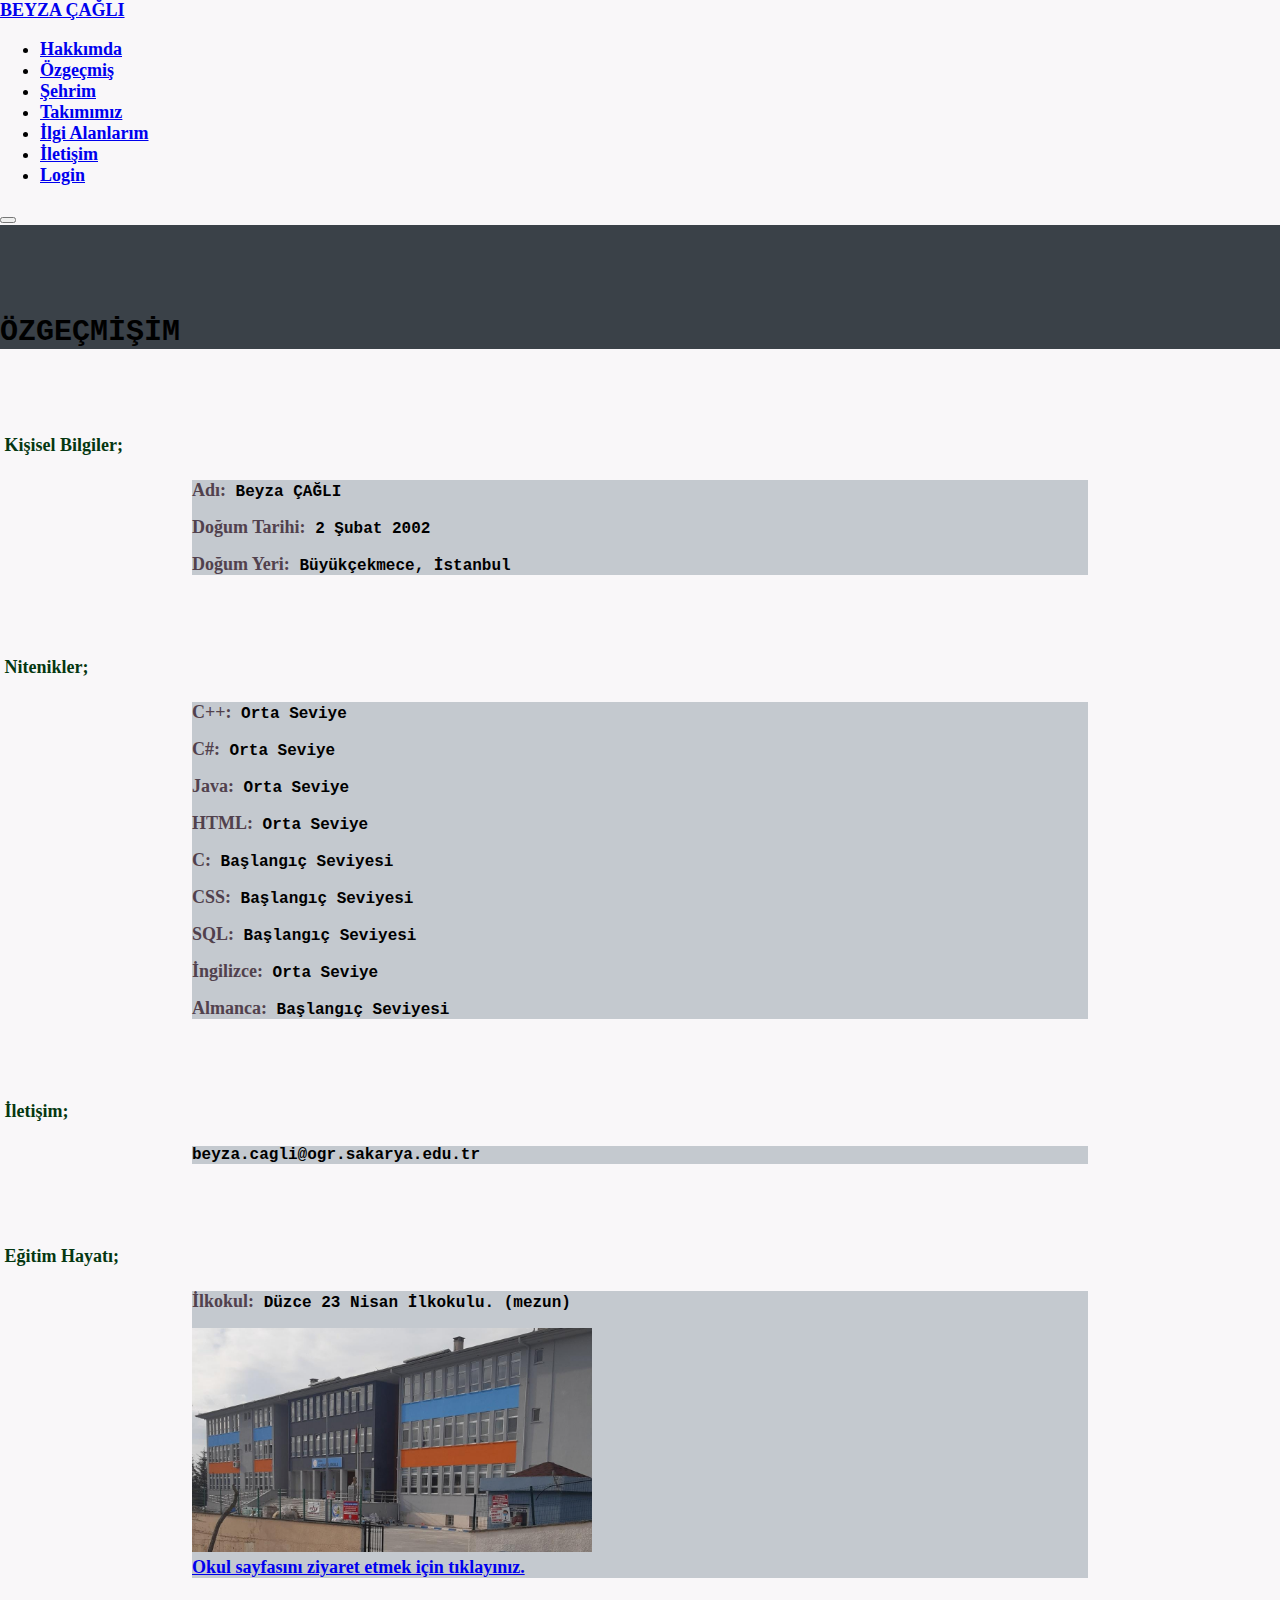
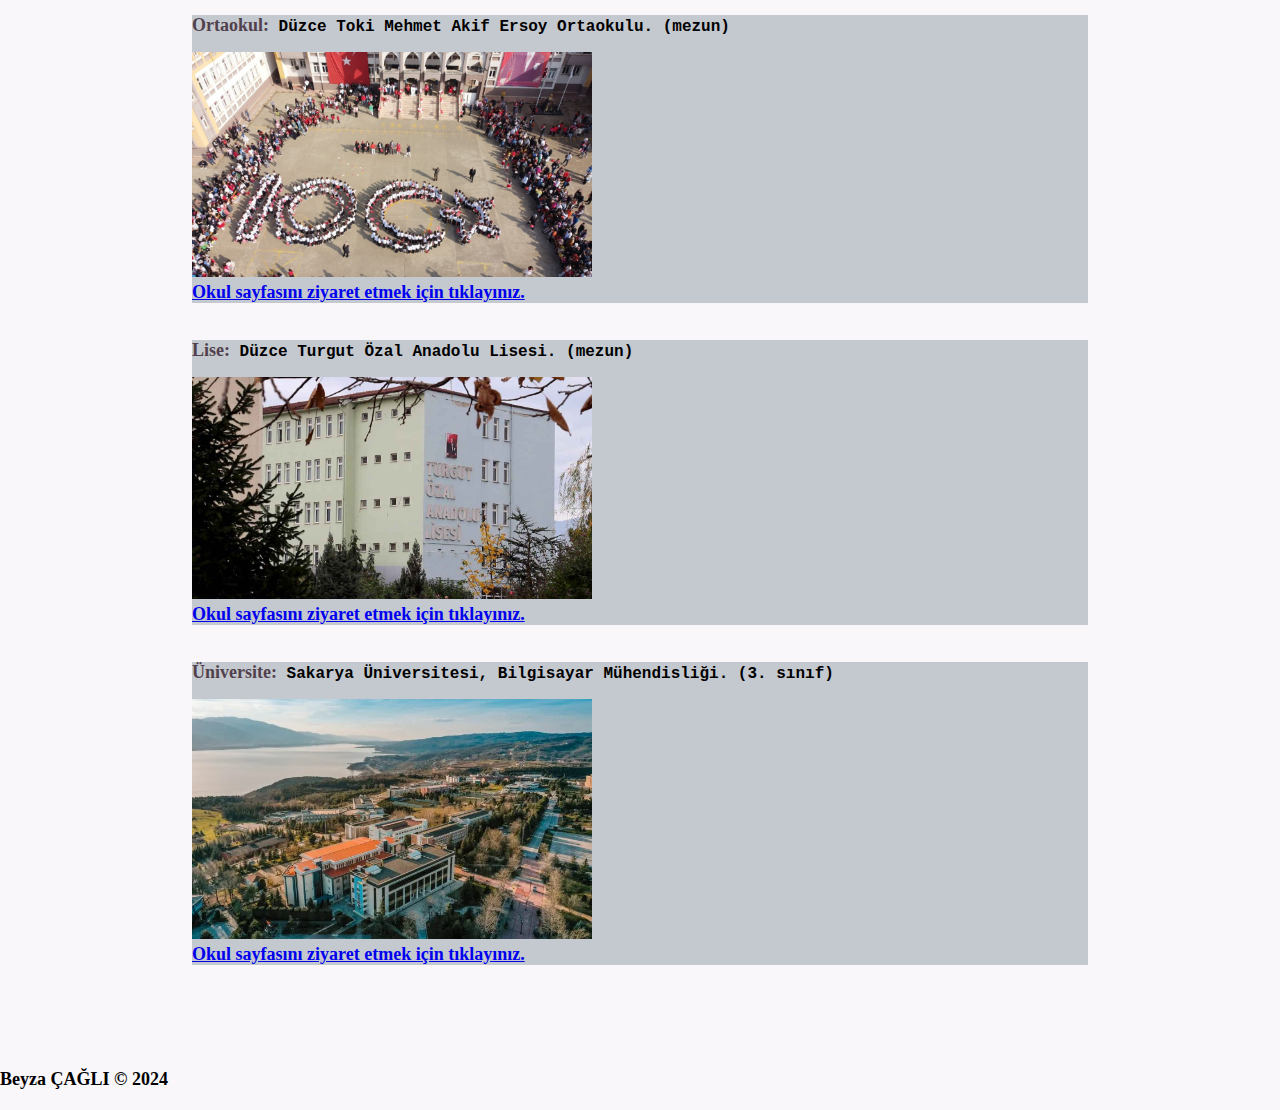
<file: Özgeçmiş.html>
<!doctype html>
<html lang="tr">
  <head>
    <meta charset="utf-8">
    <meta name="viewport" content="width=device-width, initial-scale=1">
    <link href="https://cdn.jsdelivr.net/npm/bootstrap@5.1.3/dist/css/bootstrap.min.css" rel="stylesheet" integrity="sha384-1BmE4kWBq78iYhFldvKuhfTAU6auU8tT94WrHftjDbrCEXSU1oBoqyl2QvZ6jIW3" crossorigin="anonymous">
	<link href="https://fonts.googleapis.com/css?family=Lato|Open+Sans&display=swap" rel="stylesheet">
	<link rel="stylesheet" href="style.css">
	<link rel="stylesheet" href="https://use.fontawesome.com/releases/v5.6.1/css/all.css" integrity="sha384-gfdkjb5BdAXd+lj+gudLWI+BXq4IuLW5IT+brZEZsLFm++aCMlF1V92rMkPaX4PP" crossorigin="anonymous">
    <title>Özgeçmiş</title>
  </head>
  
  <body class="bg1">  
    <nav class="navbar navbar-expand-lg fixed-top border-bottom bg-dark navbar-dark">
        <div class="container-fluid">
            <a class="navbar-brand" href="./index.php"><b>BEYZA ÇAĞLI</b></a>
            <div class="collapse navbar-collapse justify-content-end" id="collapsibleNavbar">
                <ul class="navbar-nav">
                    <li class="nav-item navbarClik navbarHover ">
                        <a href="./index.php" class="nav-link text-muted">Hakkımda</a>
                    </li>
                    <li class="nav-item  navbarClik navbarHover">
                        <a href="./Özgeçmiş.html" class="nav-link">Özgeçmiş</a>
                    </li>
					<li class="nav-item navbarClik navbarHover">
                        <a href="./Şehrim.html" class="nav-link text-muted">Şehrim</a>
                    </li>
                    <li class="nav-item navbarClik navbarHover">
                      <a href="./Takımımız.html" class="nav-link text-muted">Takımımız</a>
                    </li>
                    <li class="nav-item navbarClik navbarHover">
                        <a href="./İlgi_Alanlarım.html" class="nav-link text-muted ">İlgi Alanlarım</a>
                    </li>
                    <li class="nav-item navbarClik navbarHover">
                        <a href="./İletişim.html" class="nav-link text-muted">İletişim</a>
                    </li>
                    <li class="nav-item navbarClik navbarHover">
                        <a href="./Login.php" class="nav-link text-muted">Login</a>
                    </li>
                </ul>
            </div>
            <button class="navbar-toggler" type="button" data-bs-toggle="collapse" data-bs-target="#collapsibleNavbar">
              <span class="navbar-toggler-icon"></span>
          </button>
        </div>
    </nav>
	<header>
		<div class="bg4 text-white ">
			<div class="container">
					<h1><b>ÖZGEÇMİŞİM</b></h1>
			</div>
		</div>
	</header>
	
	<br><br>
	<main>
		<div class="container">
		<h4 class="card-title">&#160;<b>Kişisel Bilgiler;</b></h4>
		  <div class="card">
			<div class="card-body bg5">
			  <p class="card-text"><x>Adı:</x> Beyza ÇAĞLI</p>
			  <p class="card-text"><x>Doğum Tarihi:</x> 2 Şubat 2002</p>
			  <p class="card-text"><x>Doğum Yeri:</x> Büyükçekmece, İstanbul</p>		  
			</div>
		  </div>
		</div>
		<br><br>

		<div class="container">
		<h4 class="card-title">&#160;<b>Nitenikler;</b></h4>

		  <div class="card">
			<div class="card-body bg5">
			  <p class="card-text"><x>C++:</x> Orta Seviye</p>
			  <p class="card-text"><x>C#:</x> Orta Seviye</p>
			  <p class="card-text"><x>Java:</x> Orta Seviye</p>
			  <p class="card-text"><x>HTML:</x> Orta Seviye</p>
			  <p class="card-text"><x>C:</x> Başlangıç Seviyesi</p>	
			  <p class="card-text"><x>CSS:</x> Başlangıç Seviyesi</p>
			  <p class="card-text"><x>SQL:</x> Başlangıç Seviyesi</p>		
			  <p class="card-text"><x>İngilizce:</x> Orta Seviye</p>	
			  <p class="card-text"><x>Almanca:</x> Başlangıç Seviyesi</p>		  
			</div>
		  </div>
		</div>
		<br><br>
		
		<div class="container">
		<h4 class="card-title">&#160;<b>İletişim;</b></h4>

		  <div class="card">
			<div class="card-body bg5">
			  <p class="card-text">beyza.cagli@ogr.sakarya.edu.tr</p>			  
			</div>
		  </div>
		</div>
		<br><br>

		<div class="container">
		<h4 class="card-title">&#160;<b>Eğitim Hayatı;</b></h4>

		  <div class="card">
			<div class="card-body bg5">
			  <p class="card-text"><x>İlkokul:</x> Düzce 23 Nisan İlkokulu. (mezun)</p>
			  <img src="foto/23nisan.jpg" class="img-fluid" style="width:400px"><br>
			  <a href="https://duzce23nisan.meb.k12.tr/">
				Okul sayfasını ziyaret etmek için tıklayınız.
			  </a>
			</div>
		  </div> 
		  <br>
		  <div class="card">
			<div class="card-body bg5">
			  <p class="card-text"><x>Ortaokul:</x> Düzce Toki Mehmet Akif Ersoy Ortaokulu. (mezun)</p>
			  <img src="foto/toki.jpg" class="img-fluid" style="width: 400px;"><br>
			  <a href="https://duzcemehmetakifersoy.meb.k12.tr/">
				Okul sayfasını ziyaret etmek için tıklayınız.
			  </a>
			</div>
		  </div>
		  <br> 
		  <div class="card">
			<div class="card-body bg5">					  
			  <p class="card-text"><x>Lise:</x> Düzce Turgut Özal Anadolu Lisesi. (mezun)</p>
			  <img src="foto/lise.jpg" class="img-fluid" style="width: 400px;"><br>
			  <a href="https://duzcetoal.meb.k12.tr/">
				Okul sayfasını ziyaret etmek için tıklayınız.
			  </a>
			</div>
	      </div> 
		  <br>		
		  <div class="card">
			<div class="card-body bg5">			  	
			  <p class="card-text"><x>Üniversite:</x> Sakarya Üniversitesi, Bilgisayar Mühendisliği. (3. sınıf)</p>			 
			  <img src="foto/saü.jpg" class="img-fluid" style="width: 400px;"><br>
			  <a href="https://cs.sakarya.edu.tr/tr">
				Okul sayfasını ziyaret etmek için tıklayınız.
			  </a> 
			</div>
		  </div> 
		  <br>			
		</div>
		<br><br><br>
	</main>

	<footer class="bg-dark f text-white text-center">
		Beyza ÇAĞLI © 2024 
	  </footer>

    <script src="https://cdn.jsdelivr.net/npm/bootstrap@5.1.3/dist/js/bootstrap.bundle.min.js" integrity="sha384-ka7Sk0Gln4gmtz2MlQnikT1wXgYsOg+OMhuP+IlRH9sENBO0LRn5q+8nbTov4+1p" crossorigin="anonymous"></script>

  </body>
</html>
</file>
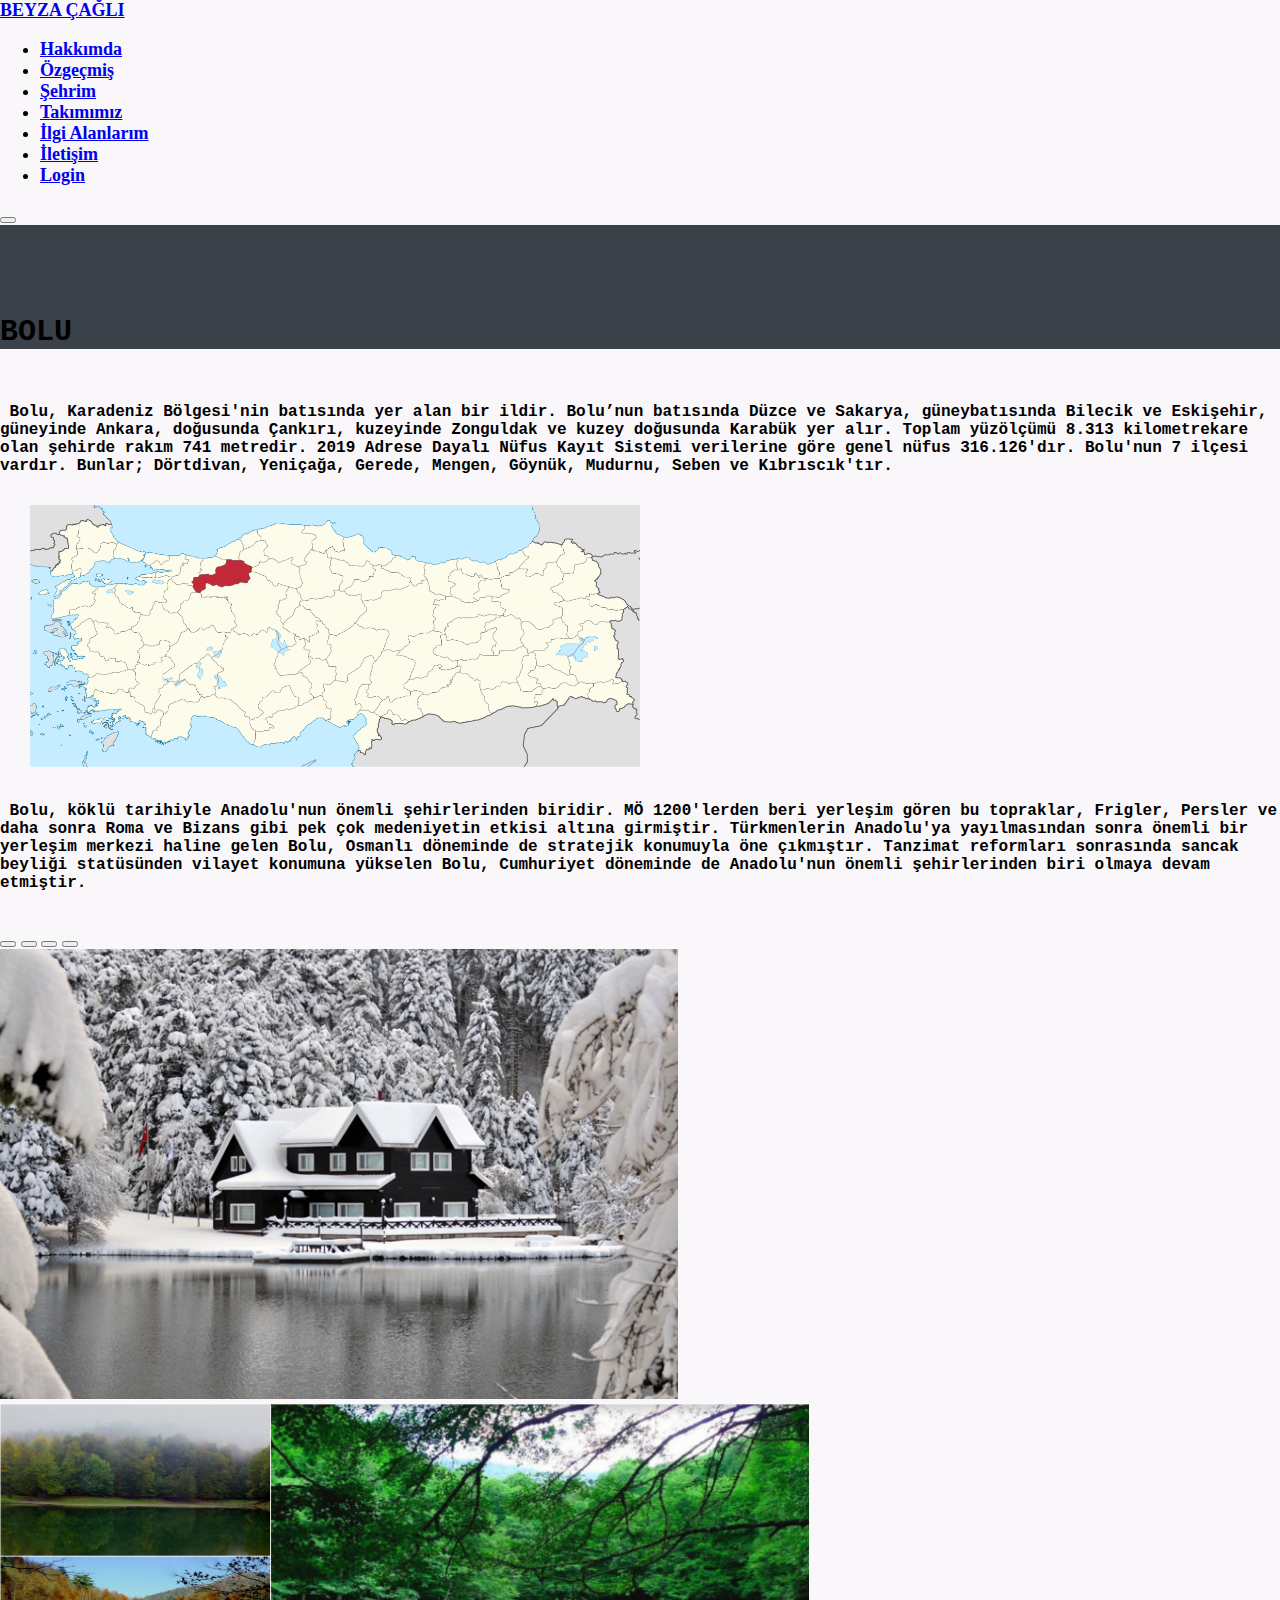
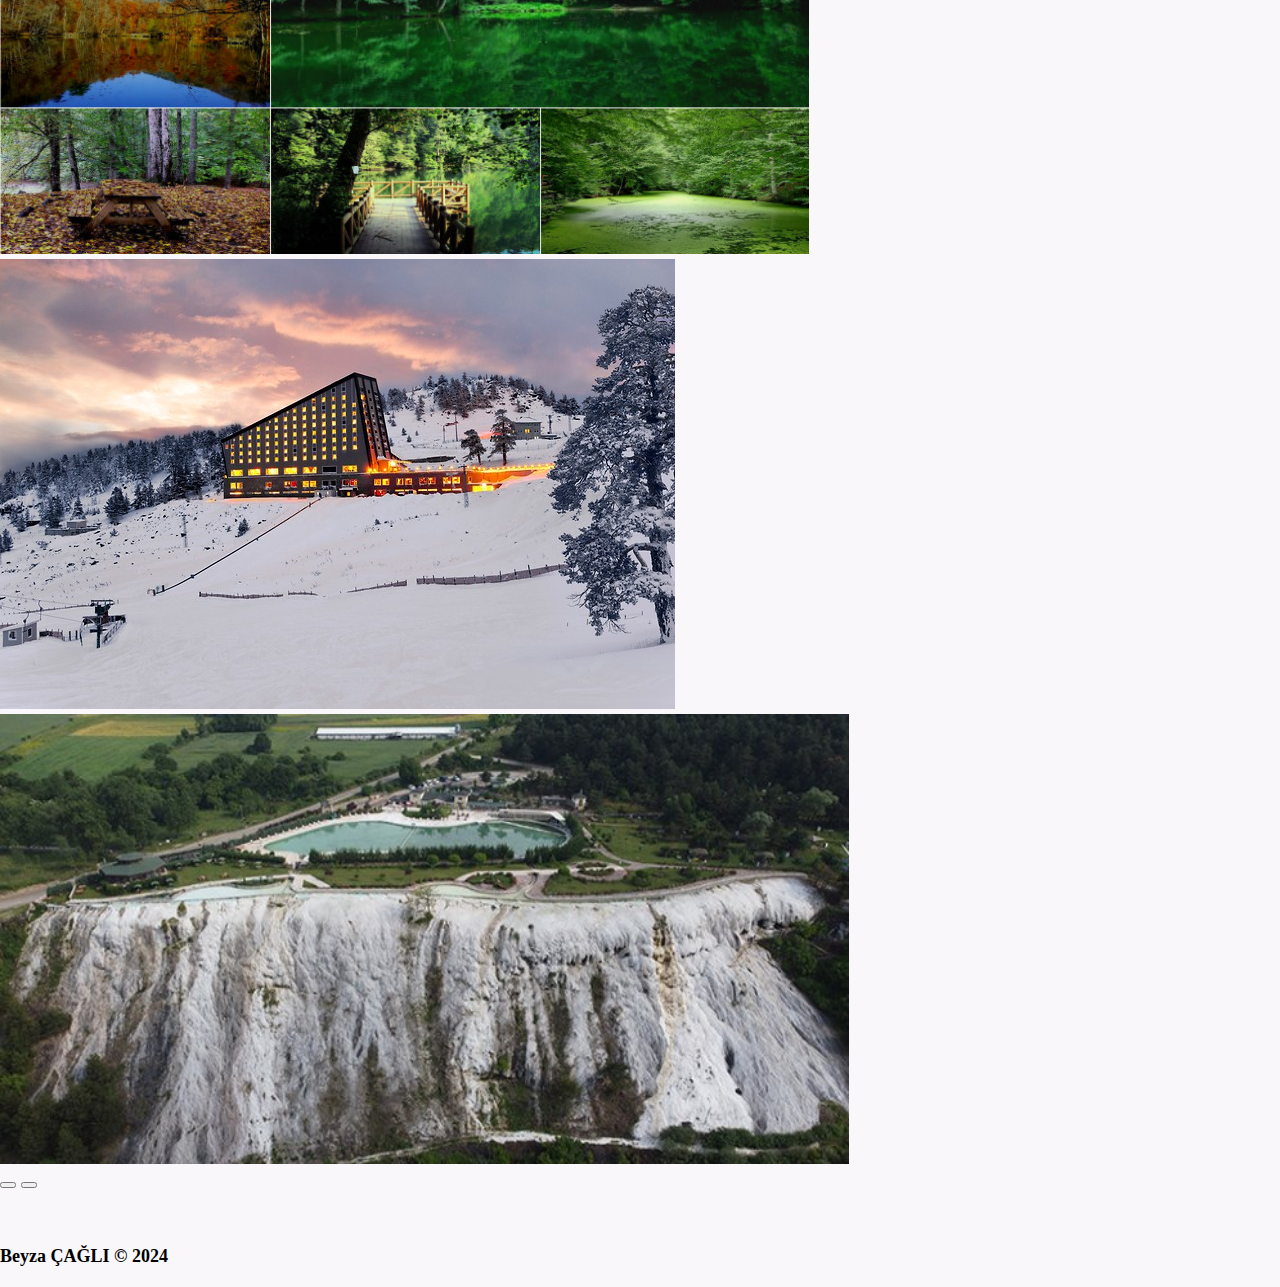
<file: Şehrim.html>
<!doctype html>
<html lang="tr">
  <head>
    <meta charset="utf-8">
    <meta name="viewport" content="width=device-width, initial-scale=1">
    <link href="https://cdn.jsdelivr.net/npm/bootstrap@5.1.3/dist/css/bootstrap.min.css" rel="stylesheet" integrity="sha384-1BmE4kWBq78iYhFldvKuhfTAU6auU8tT94WrHftjDbrCEXSU1oBoqyl2QvZ6jIW3" crossorigin="anonymous">
	<link href="https://fonts.googleapis.com/css?family=Lato|Open+Sans&display=swap" rel="stylesheet">
	<link rel="stylesheet" href="style.css">
	<link rel="stylesheet" href="https://use.fontawesome.com/releases/v5.6.1/css/all.css" integrity="sha384-gfdkjb5BdAXd+lj+gudLWI+BXq4IuLW5IT+brZEZsLFm++aCMlF1V92rMkPaX4PP" crossorigin="anonymous">
    <title>Şehrim</title>
  </head>
  
  <body class="bg1">  
    <nav class="navbar navbar-expand-lg fixed-top border-bottom bg-dark navbar-dark">
        <div class="container-fluid">
            <a class="navbar-brand" href="./index.php"><b>BEYZA ÇAĞLI</b></a>
            <div class="collapse navbar-collapse justify-content-end" id="collapsibleNavbar">
                <ul class="navbar-nav">
                    <li class="nav-item navbarClik navbarHover ">
                        <a href="./index.php" class="nav-link text-muted">Hakkımda</a>
                    </li>
                    <li class="nav-item  navbarClik navbarHover">
                        <a href="./Özgeçmiş.html" class="nav-link text-muted">Özgeçmiş</a>
                    </li>
					<li class="nav-item navbarClik navbarHover">
                        <a href="./Şehrim.html" class="nav-link">Şehrim</a>
                    </li>
                    <li class="nav-item navbarClik navbarHover">
                      <a href="./Takımımız.html" class="nav-link text-muted">Takımımız</a>
                    </li>
                    <li class="nav-item navbarClik navbarHover">
                        <a href="./İlgi_Alanlarım.html" class="nav-link text-muted ">İlgi Alanlarım</a>
                    </li>
                    <li class="nav-item navbarClik navbarHover">
                        <a href="./İletişim.html" class="nav-link text-muted">İletişim</a>
                    </li>
                    <li class="nav-item navbarClik navbarHover">
                        <a href="./Login.php" class="nav-link text-muted">Login</a>
                    </li>
                </ul>
            </div>
            <button class="navbar-toggler" type="button" data-bs-toggle="collapse" data-bs-target="#collapsibleNavbar">
              <span class="navbar-toggler-icon"></span>
          </button>
        </div>
    </nav>
	<header>
		<div class="bg4 text-white ">
			<div class="container">
					<h1><b>BOLU</b></h1>
			</div>
		</div>
	</header>

	<main>
		<div class="container card-text">
			<br><p>&#160;Bolu, Karadeniz Bölgesi'nin batısında yer alan bir ildir. Bolu’nun batısında Düzce ve Sakarya, güneybatısında Bilecik ve Eskişehir, güneyinde Ankara, doğusunda Çankırı, kuzeyinde Zonguldak ve kuzey doğusunda Karabük yer alır. Toplam yüzölçümü 8.313  kilometrekare olan şehirde rakım 741 metredir. 2019 Adrese Dayalı Nüfus Kayıt Sistemi verilerine göre genel nüfus 316.126'dır. Bolu'nun 7 ilçesi vardır. Bunlar; Dörtdivan, Yeniçağa, Gerede, Mengen, Göynük, Mudurnu, Seben ve Kıbrıscık'tır.</p>
			<div class="text-center" style="margin: 30px;"><img src="foto/bolu.jpg" width="50%" height="auto" alt="Bolu" class="img-fluid"></div>
			<p>&#160;Bolu, köklü tarihiyle Anadolu'nun önemli şehirlerinden biridir. MÖ 1200'lerden beri yerleşim gören bu topraklar, Frigler, Persler ve daha sonra Roma ve Bizans gibi pek çok medeniyetin etkisi altına girmiştir. Türkmenlerin Anadolu'ya yayılmasından sonra önemli bir yerleşim merkezi haline gelen Bolu, Osmanlı döneminde de stratejik konumuyla öne çıkmıştır. Tanzimat reformları sonrasında sancak beyliği statüsünden vilayet konumuna yükselen Bolu, Cumhuriyet döneminde de Anadolu'nun önemli şehirlerinden biri olmaya devam etmiştir.</p>			  
		</div>
		<div class="sp"></div>		
		<div id="slide" class="carousel slide" data-bs-ride="carousel">
			<div class="carousel-indicators">
			<button type="button" data-bs-target="#slide" data-bs-slide-to="0" class="active"></button>
			<button type="button" data-bs-target="#slide" data-bs-slide-to="1"></button>
			<button type="button" data-bs-target="#slide" data-bs-slide-to="2"></button>
			<button type="button" data-bs-target="#slide" data-bs-slide-to="3"></button>
			</div>
			<div class="carousel-inner">
				<div class="carousel-item active">
					<a href="Abant.html"><img src="foto/abant.jpg" title="Abant Gölü Tabiat Parkı" class="mx-auto d-block" height="450px"></a>
				</div>
				<div class="carousel-item">
					<a href="Yedigöller.html"><img src="foto/yedigoller.jpg" title="Yedigöller Milli Parkı" class="mx-auto d-block" height="450px"></a>
				</div>
				<div class="carousel-item">
					<a href="Kartalkaya.html"><img src="foto/kartalkaya.jpg" title="Kartalkaya Kayak Merkezi" class="mx-auto d-block" height="450px"> </a>
				</div>
				<div class="carousel-item">
					<a href="Akkayalar.html"><img src="foto/akkayalar.jpg" title="Akkaya Travertenleri" class="mx-auto d-block" height="450px"></a>
				</div>
			</div>					
		<button class="carousel-control-prev" type="button" color="black" data-bs-target="#slide" data-bs-slide="prev">
		<span class="carousel-control-prev-icon"></span>
		</button>
		<button class="carousel-control-next" type="button" color="black" data-bs-target="#slide" data-bs-slide="next">
		<span class="carousel-control-next-icon"></span>
		</button>
		</div>
		<div class="sp"></div>
    </main>
	<footer class="bg-dark f text-white text-center">
		Beyza ÇAĞLI © 2024 
	</footer>

    <script src="https://cdn.jsdelivr.net/npm/bootstrap@5.1.3/dist/js/bootstrap.bundle.min.js" integrity="sha384-ka7Sk0Gln4gmtz2MlQnikT1wXgYsOg+OMhuP+IlRH9sENBO0LRn5q+8nbTov4+1p" crossorigin="anonymous"></script>

  </body>
</html>
</file>
<file: style.css>
*{
    box-sizing: border-box;
}

body 
{
    font-family: "Sedan", serif;
    font-size: large;
    font-weight: bold;
}
.p{
    padding: 60px;
}
.bg1 
{
	margin:0;
	padding:0;
    background-color: #f9f7f9;
}
.bg2
{
    background-color: #dac4d3;
    color:rgb(0, 0, 0);
}
.bg3
{
    background-color: #C4C9CF;
    margin: 50px; 
    padding: 30px;
}
.bg4
{
    background-color: #3A4148;
    padding-top: 70px;
}
.bg5
{
    background-color: #C4C9CF;
}

.f
{
    width: 100%;
    padding-top: 20px;
    padding-bottom: 20px;

}

.t
{
    font-weight: bolder;
    color:rgb(112, 54, 167);
}

.sp 
{
    margin-bottom: 2em; 
}

.img
{
    margin-top: 30px;
}

.a{
    margin-top: 90px;
}
.h
{
    font-family: Georgia, 'Times New Roman', Times, serif;
    color: rgb(69, 24, 39);
    font-size: large;
}
h1
{
    font-family: 'Courier New', Courier, monospace; 
    font-size: 30px;
}
h2
{
    color: rgb(81, 65, 77);
    font-family: "Sedan", serif;
    font-size:large;
    font-weight: bold;text-decoration: underline;
}
h3
{
    color: rgb(81, 65, 77);
    font-family: "Sedan", serif;
    font-size:x-large;
    font-weight: bold;text-decoration: underline;
}
h4
{
    color: rgb(5, 55, 17);
    font-family: "Sedan", serif;
    font-size:large;
    font-weight: bold;
}
dt
{
    font-family:'Courier New', Courier, monospace;
    font-size: medium;
}

.card-text
{
    font-family: 'Courier New', Courier, monospace;
    font-size: medium;
    font-weight: bold;
}
/* .card-text1
{
    font-family: 'Courier New', Courier, monospace;
    font-size: medium;
    font-weight: bold;
} */

x{
    color: rgb(81, 65, 77);
    font-family: "Sedan", serif;
    font-size: large;
}
.card
{
    background-color: #E1E1E1;
    width: 70%; 
    margin: auto; 
}
</file>
